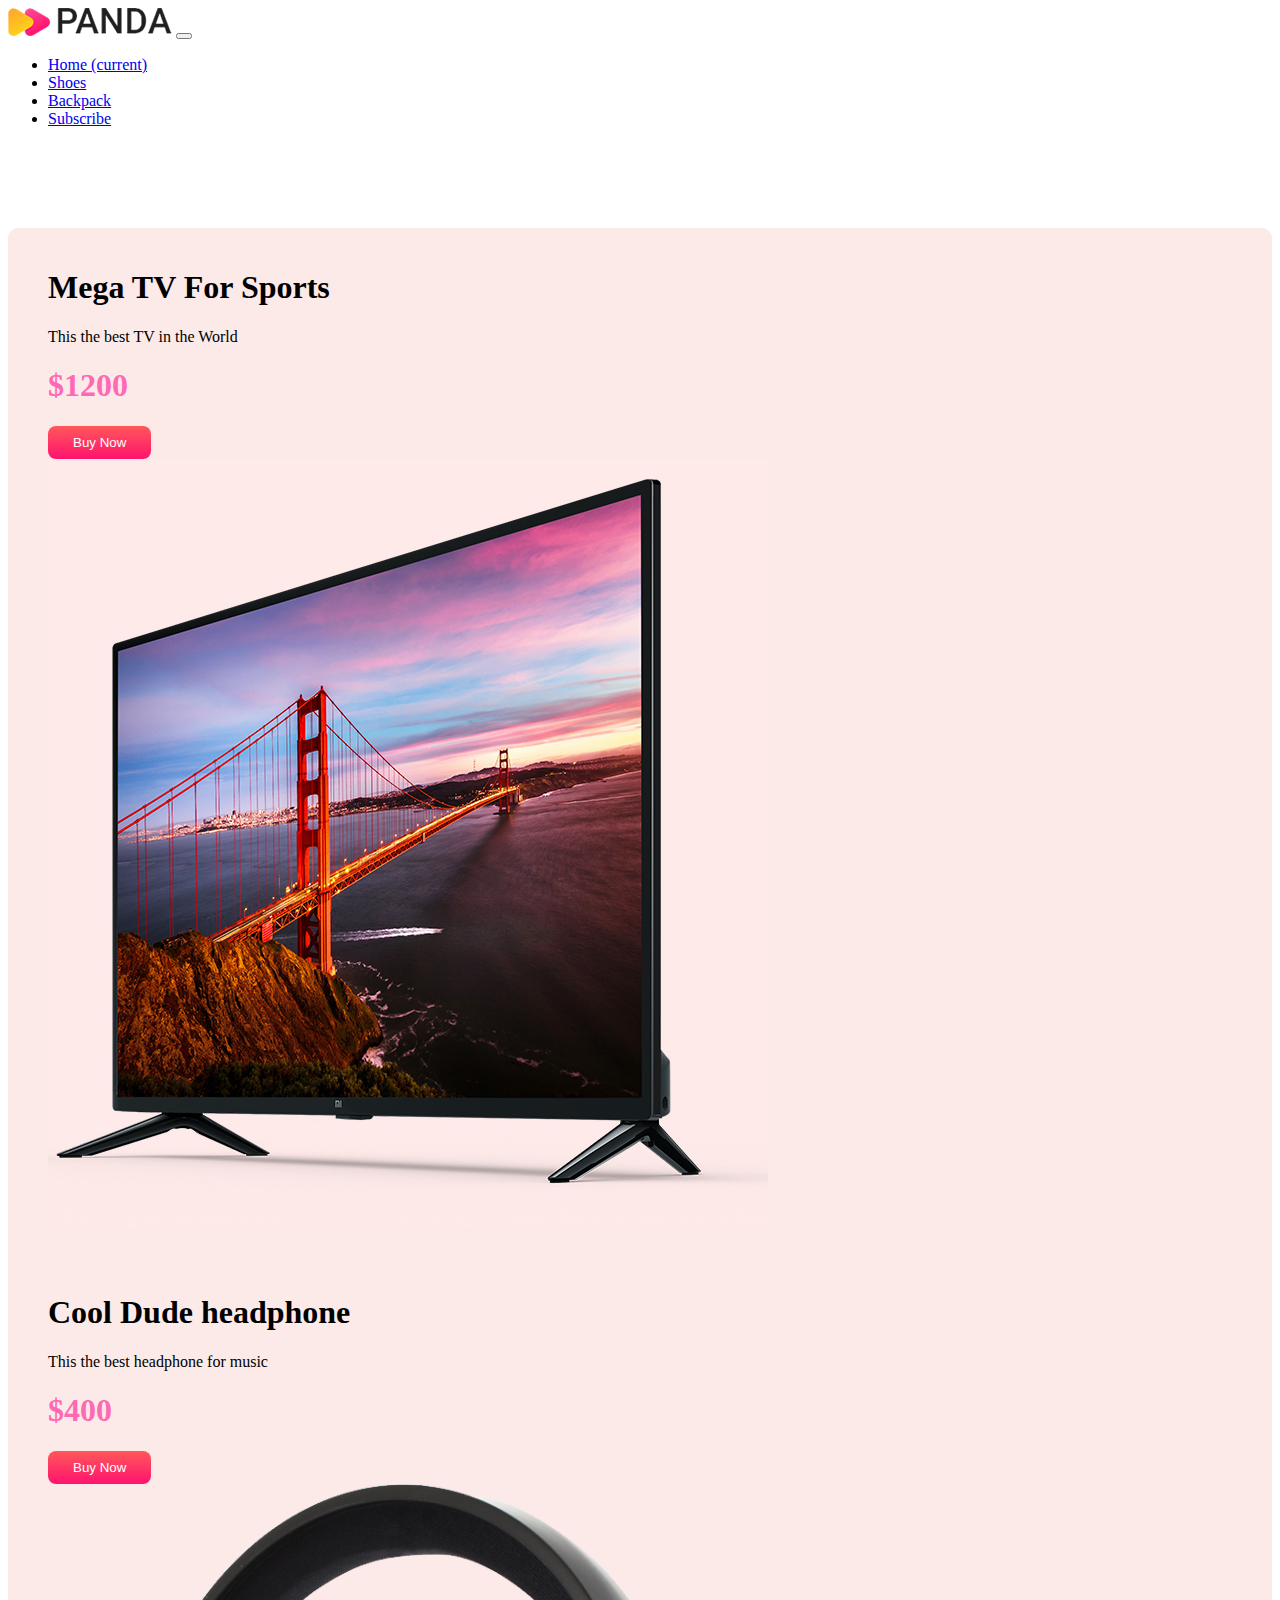
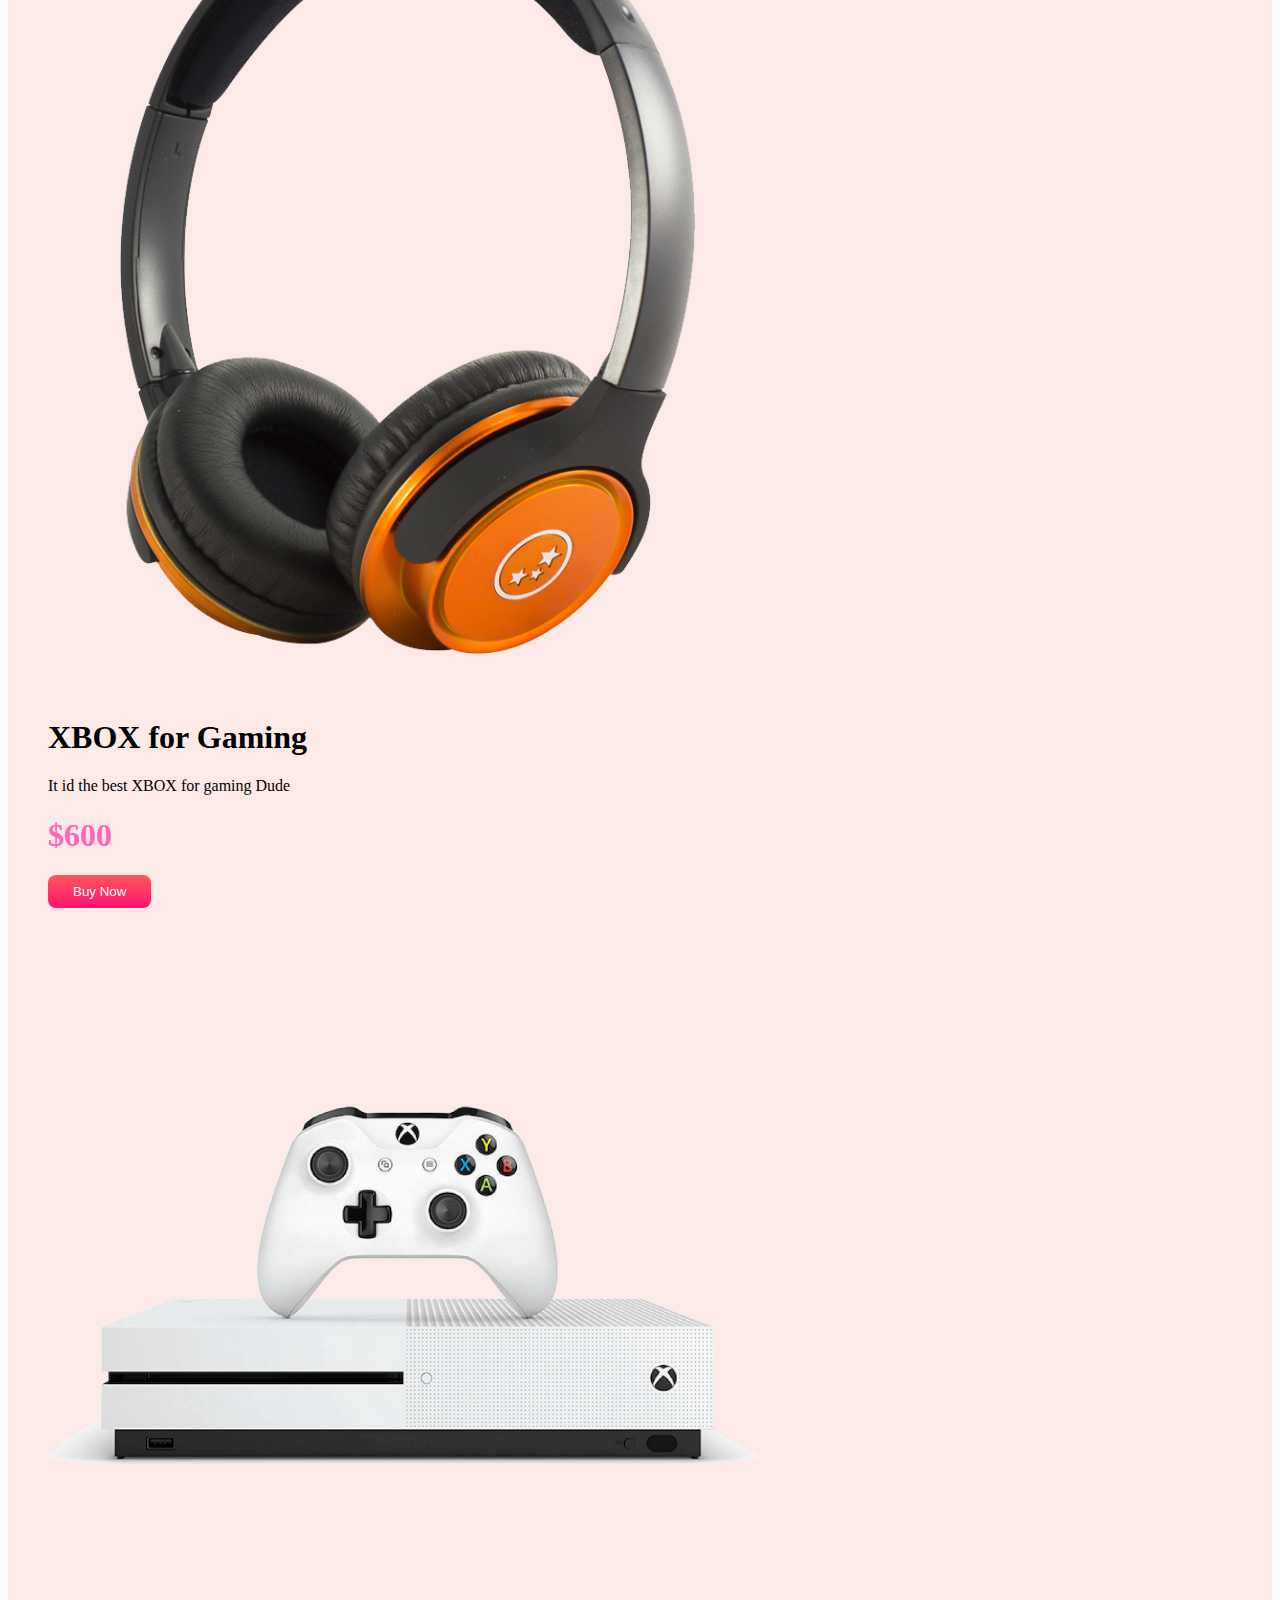
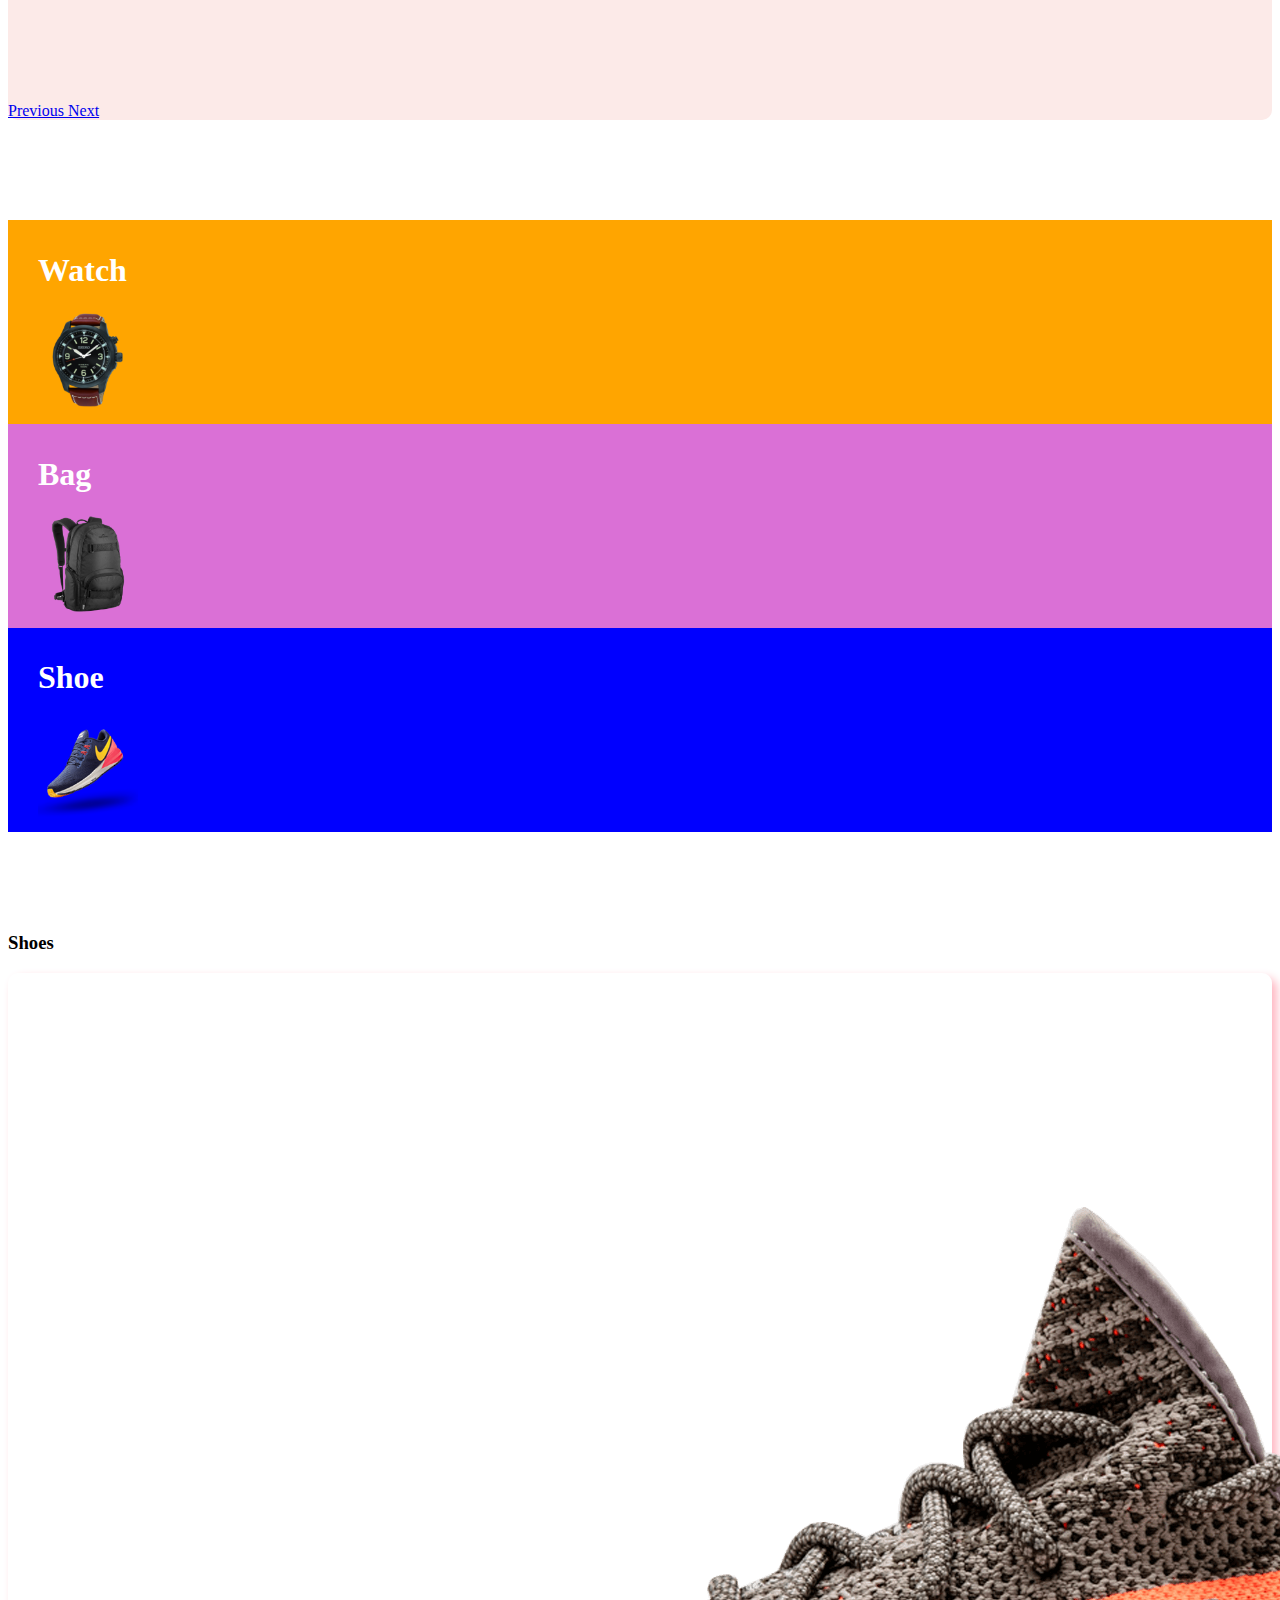
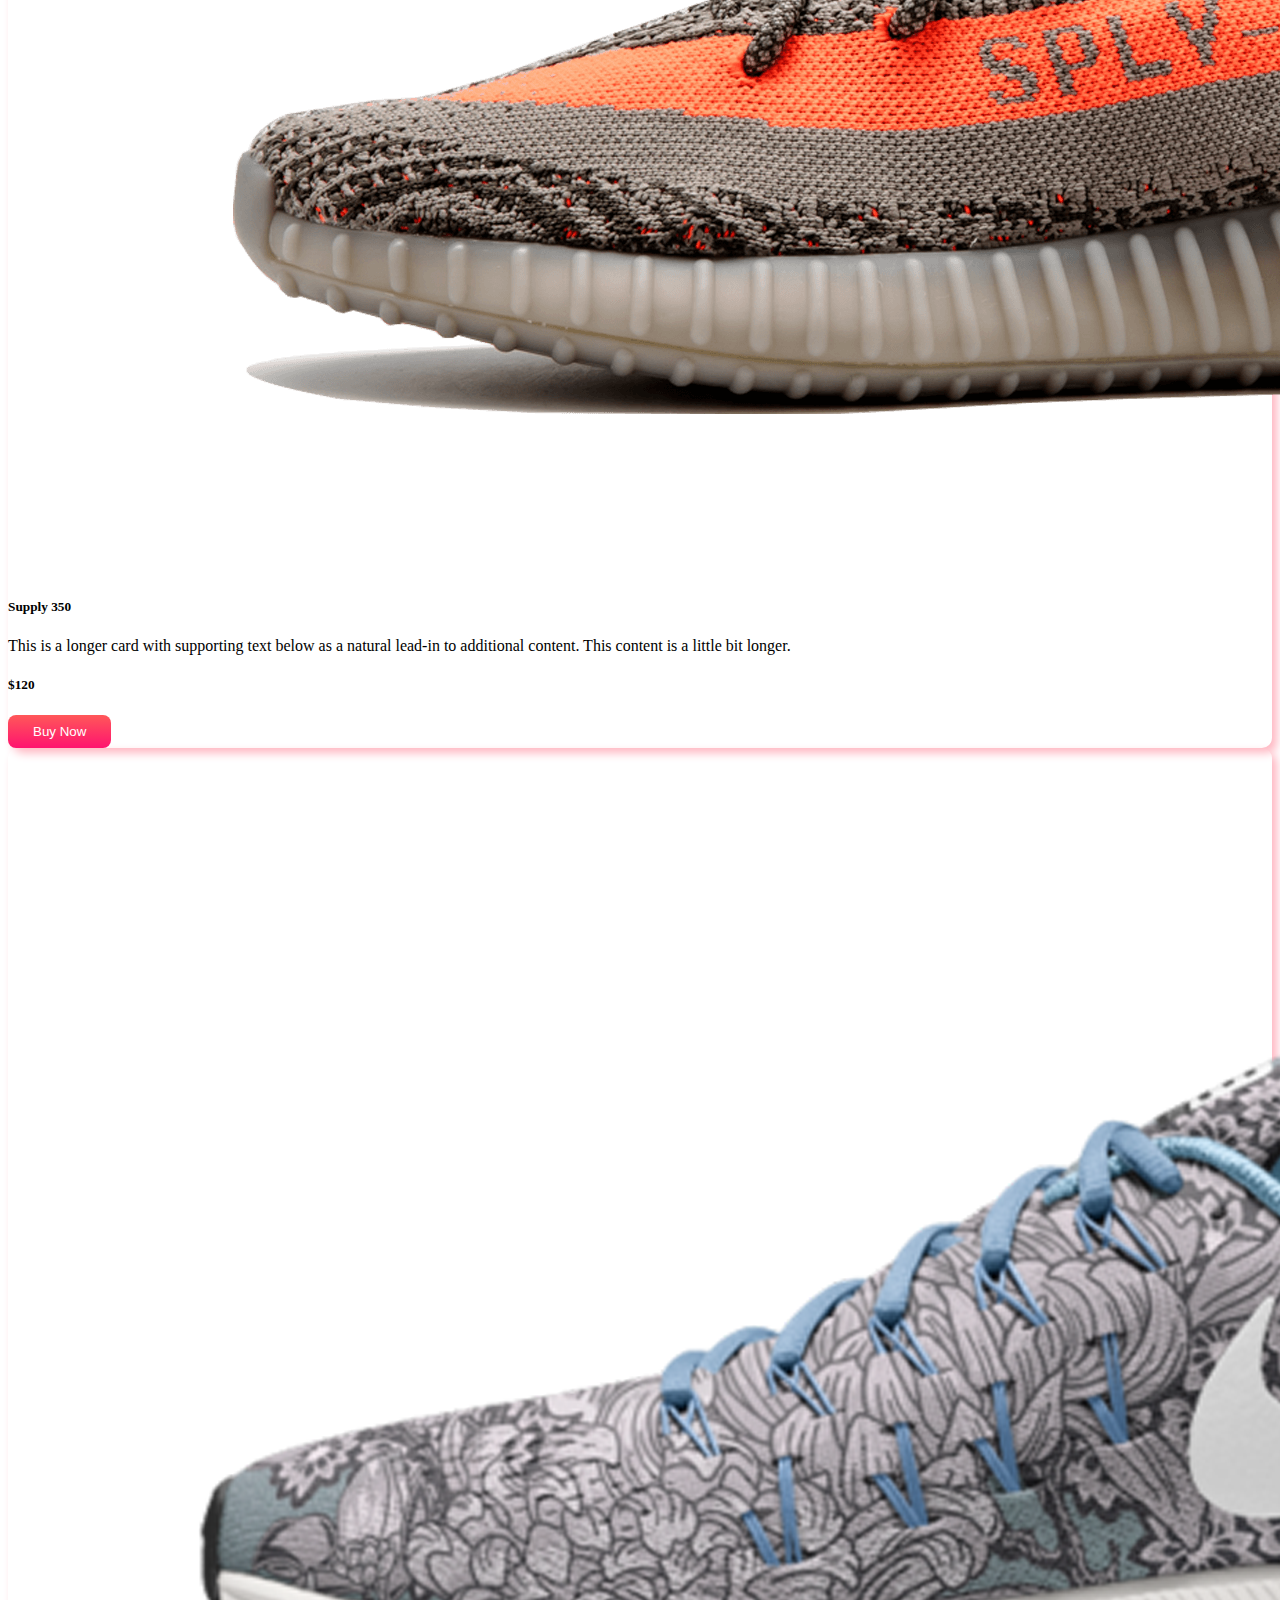
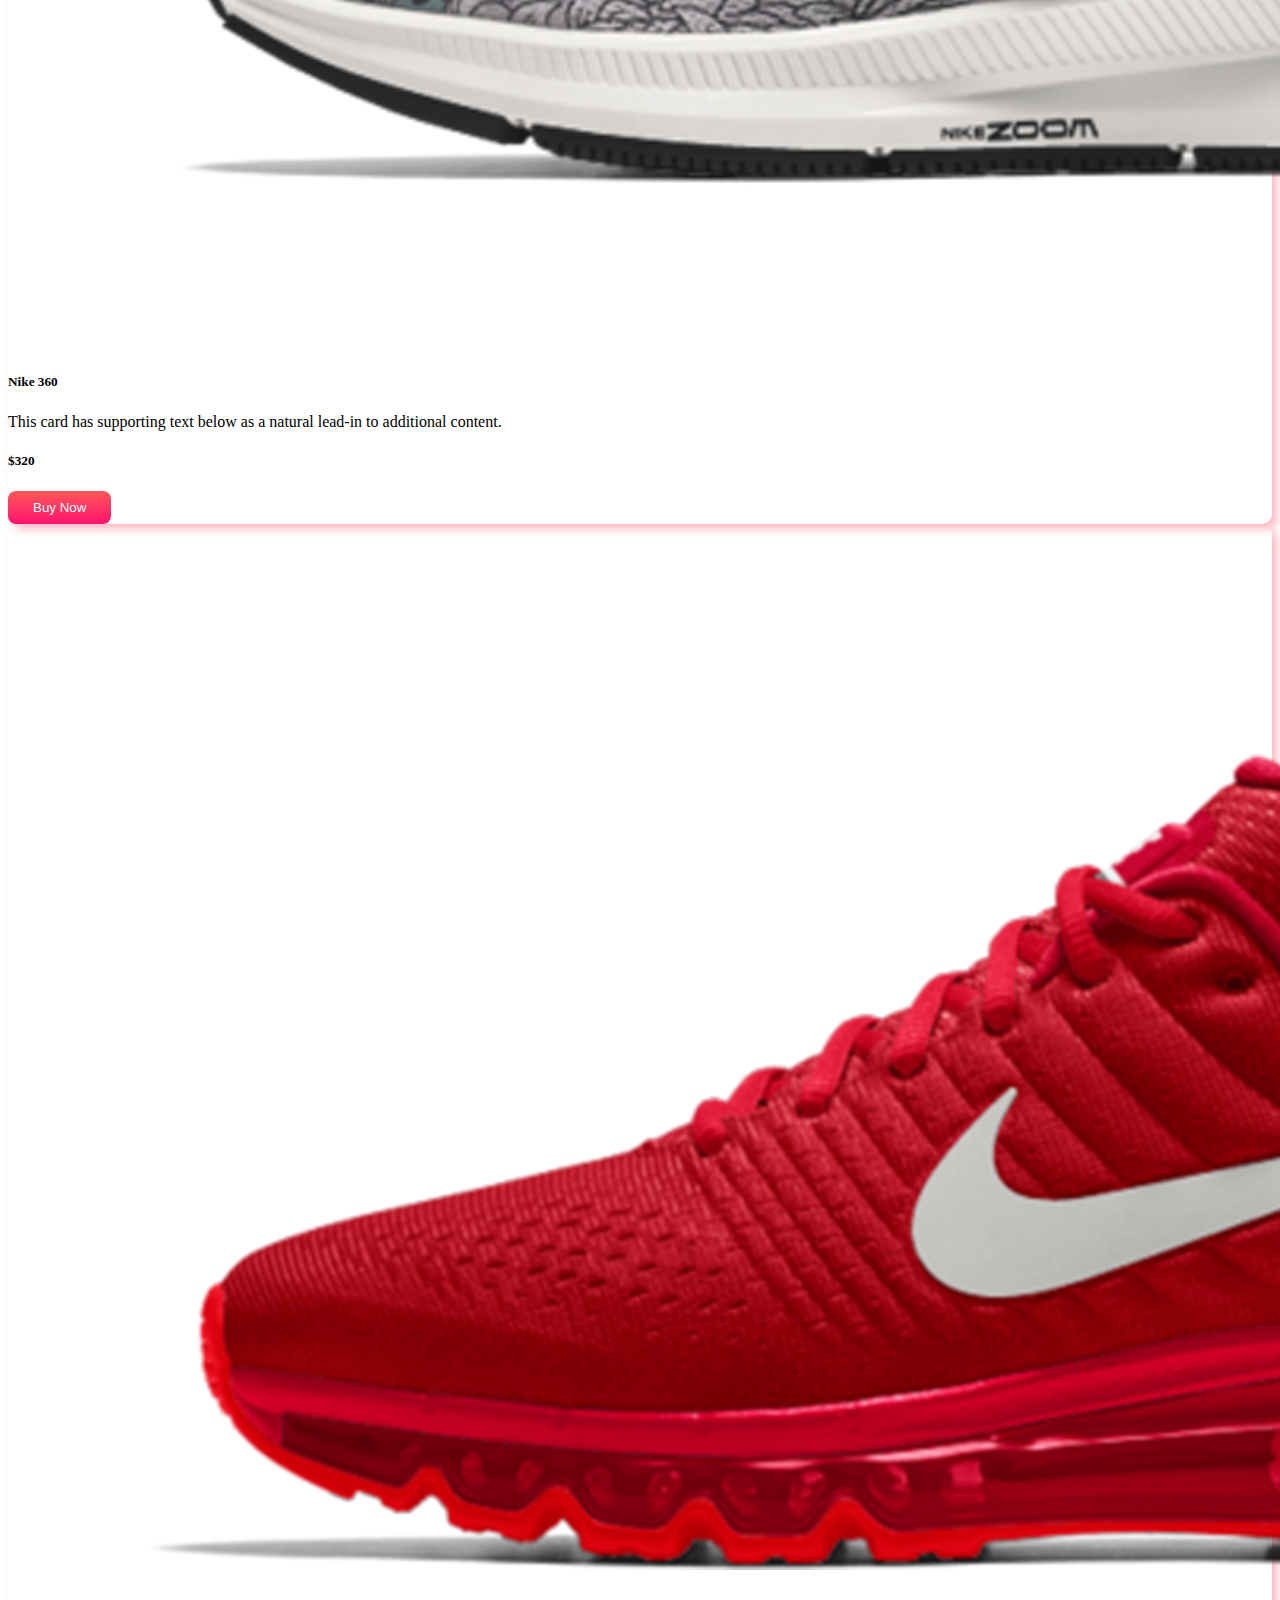
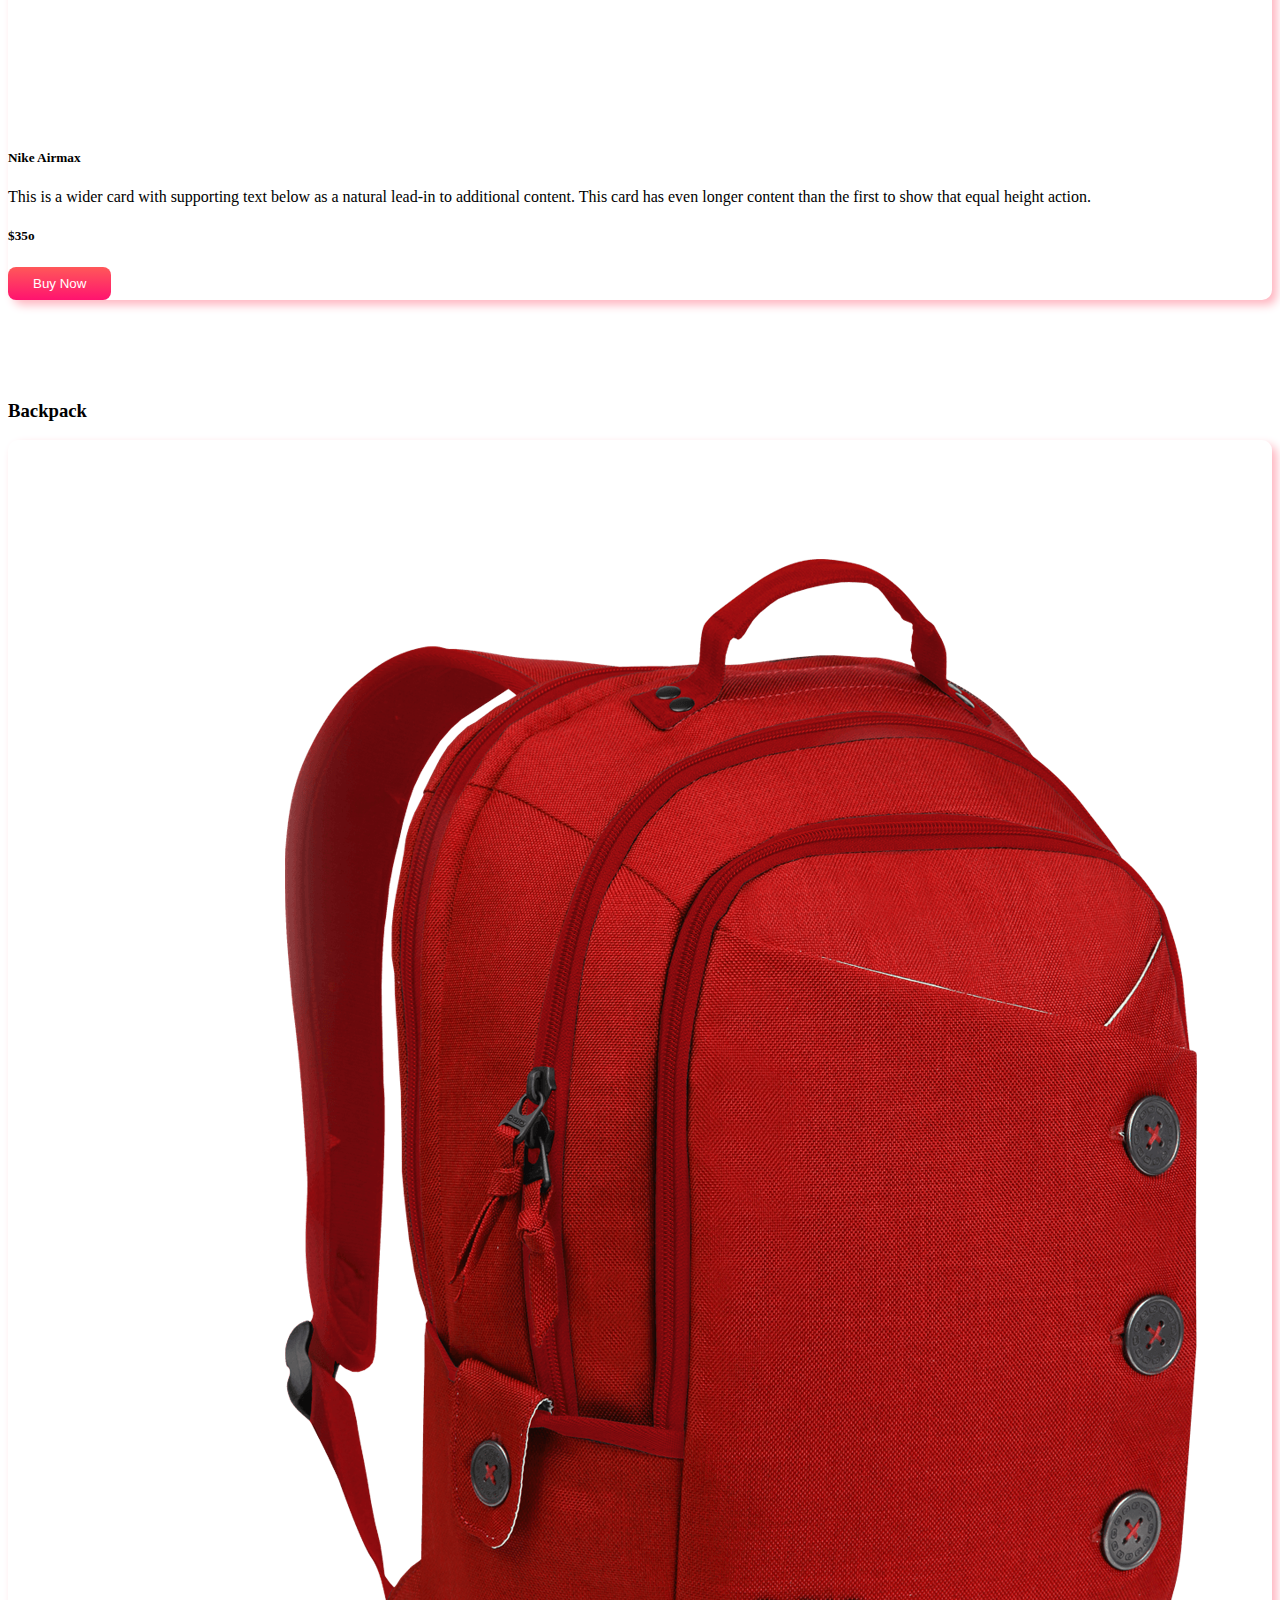
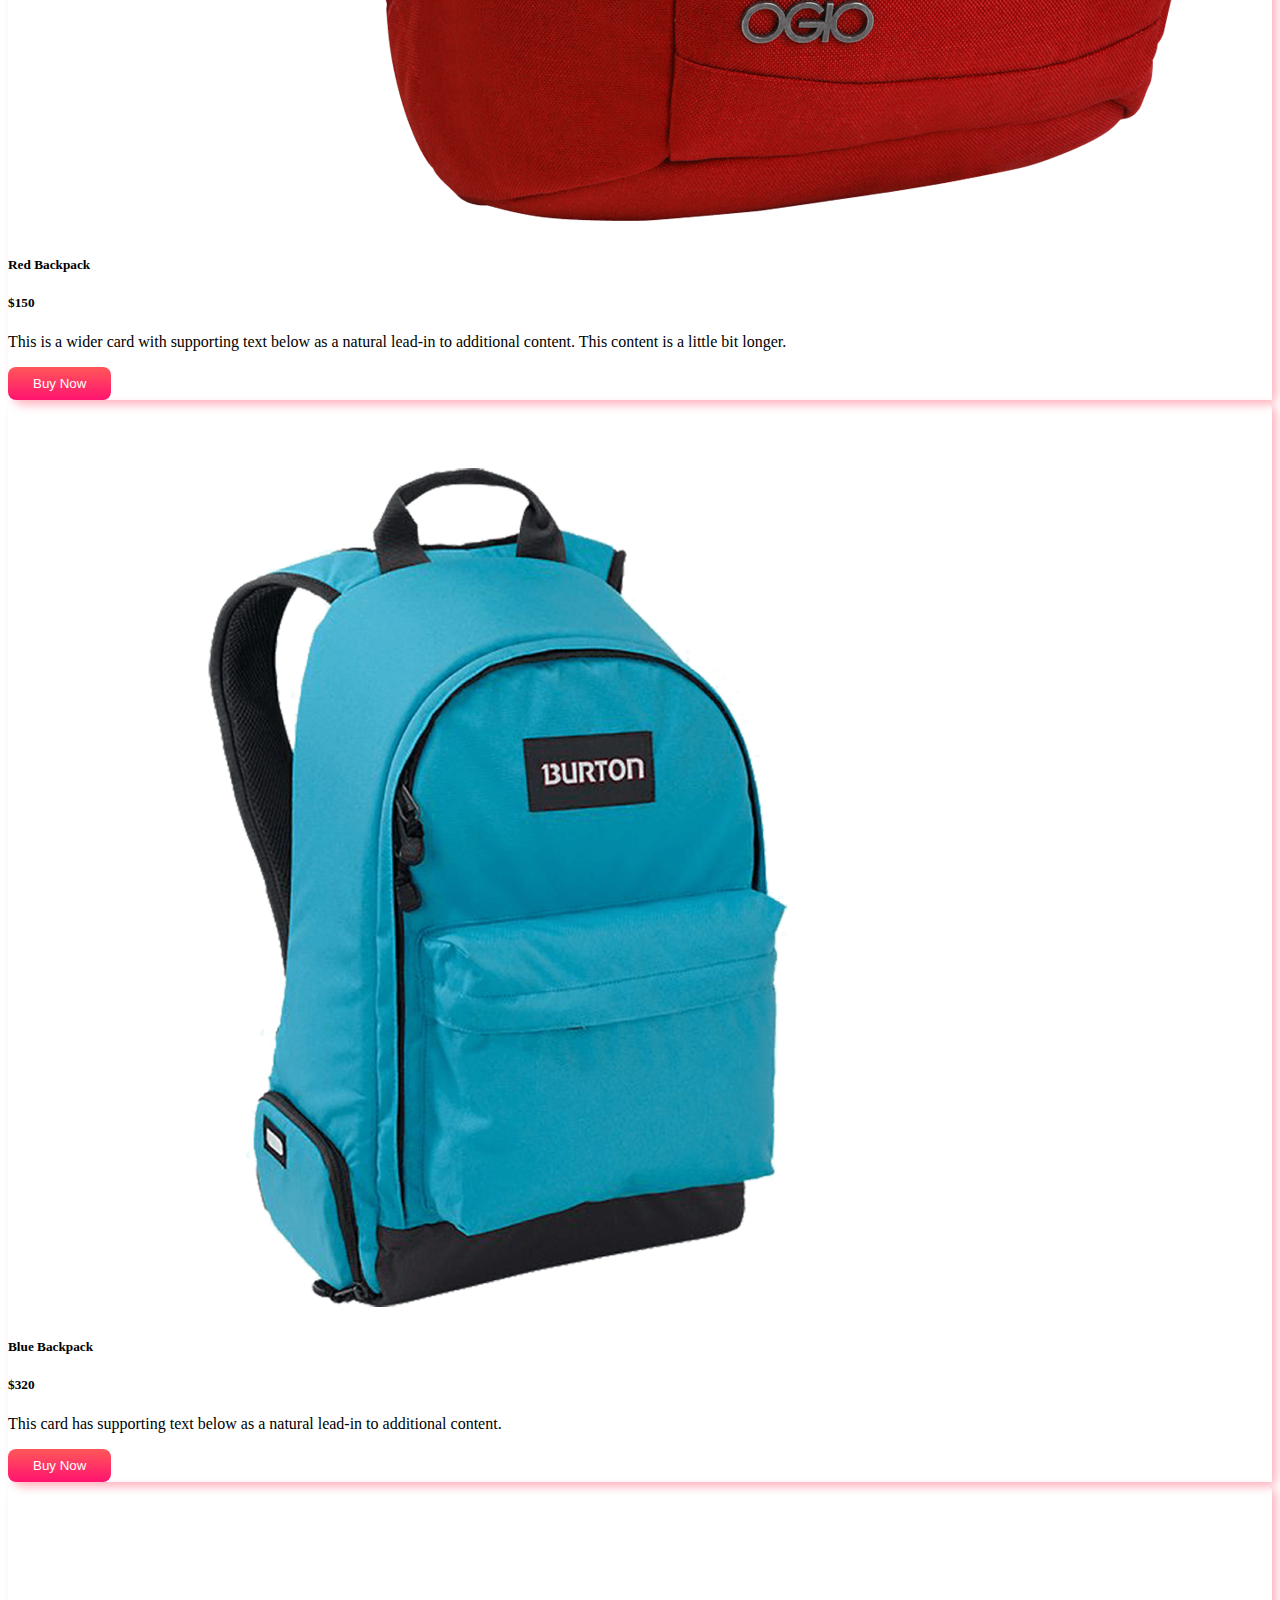
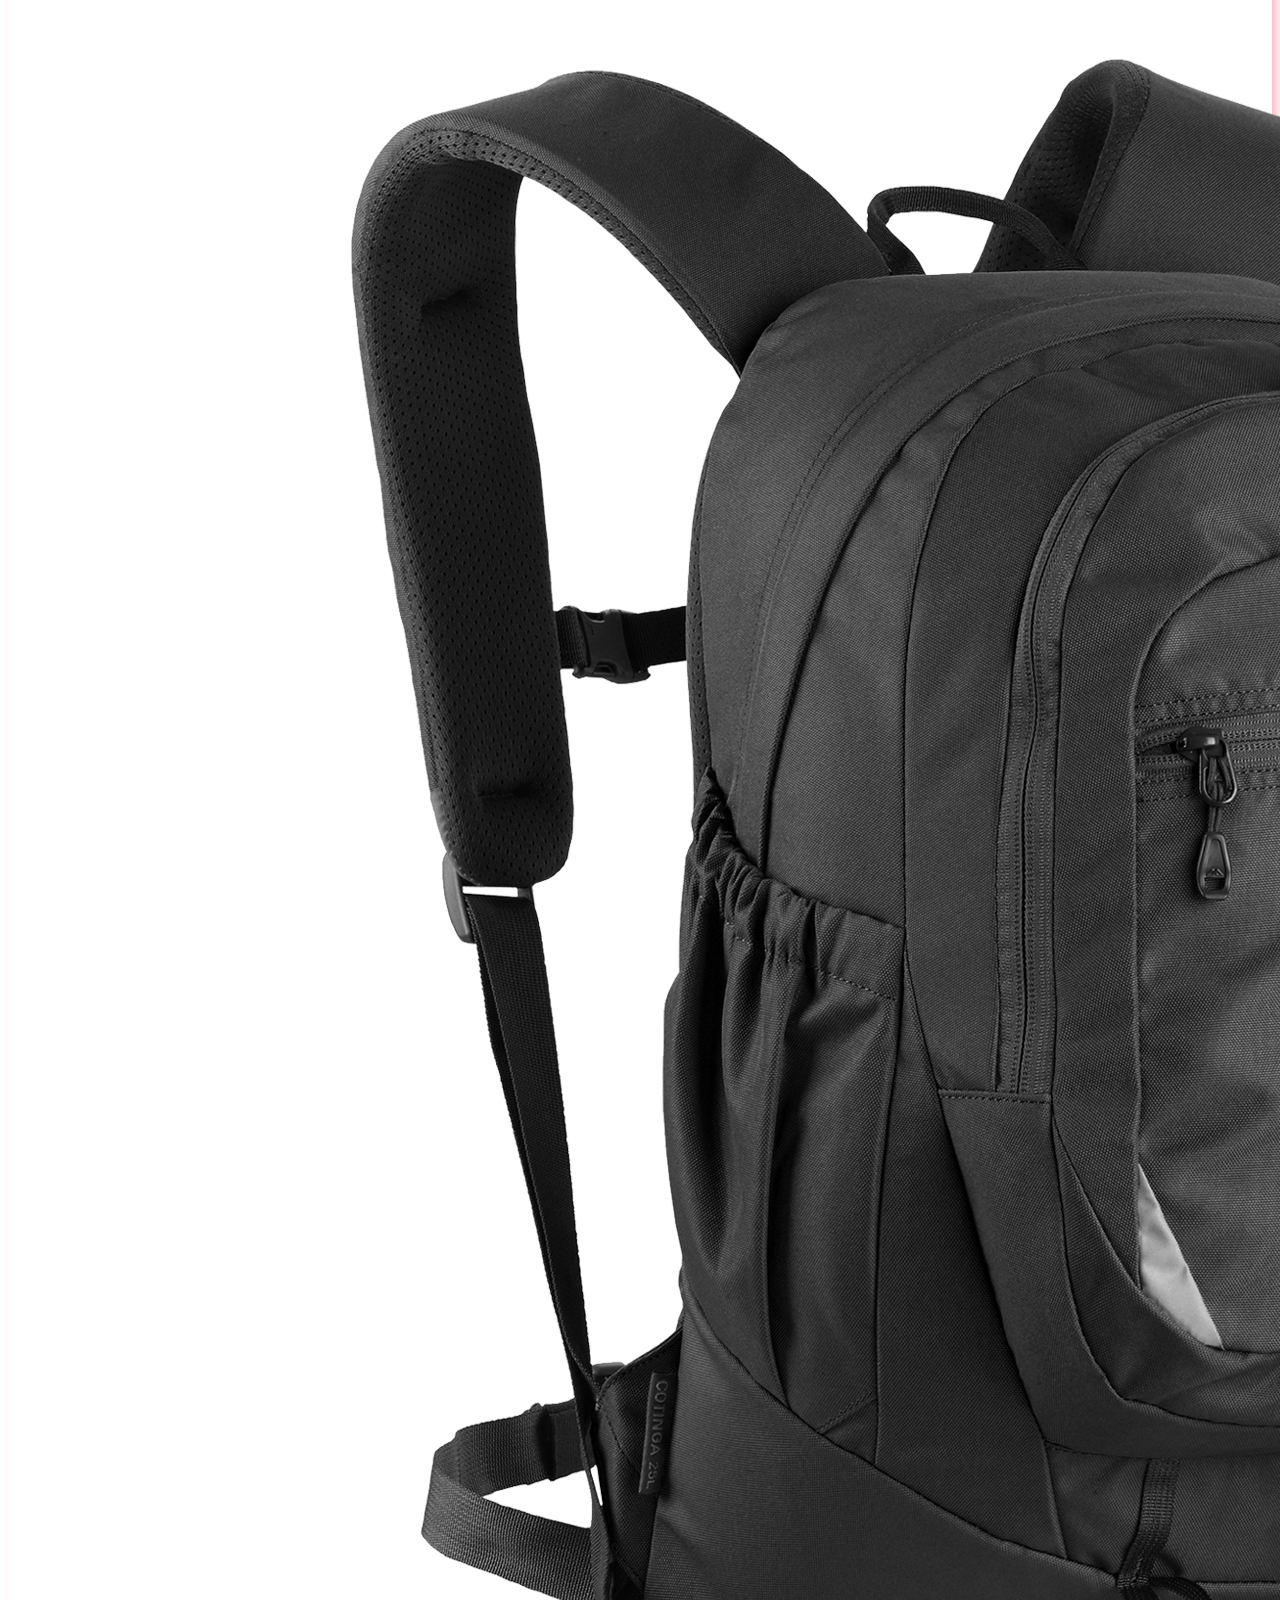
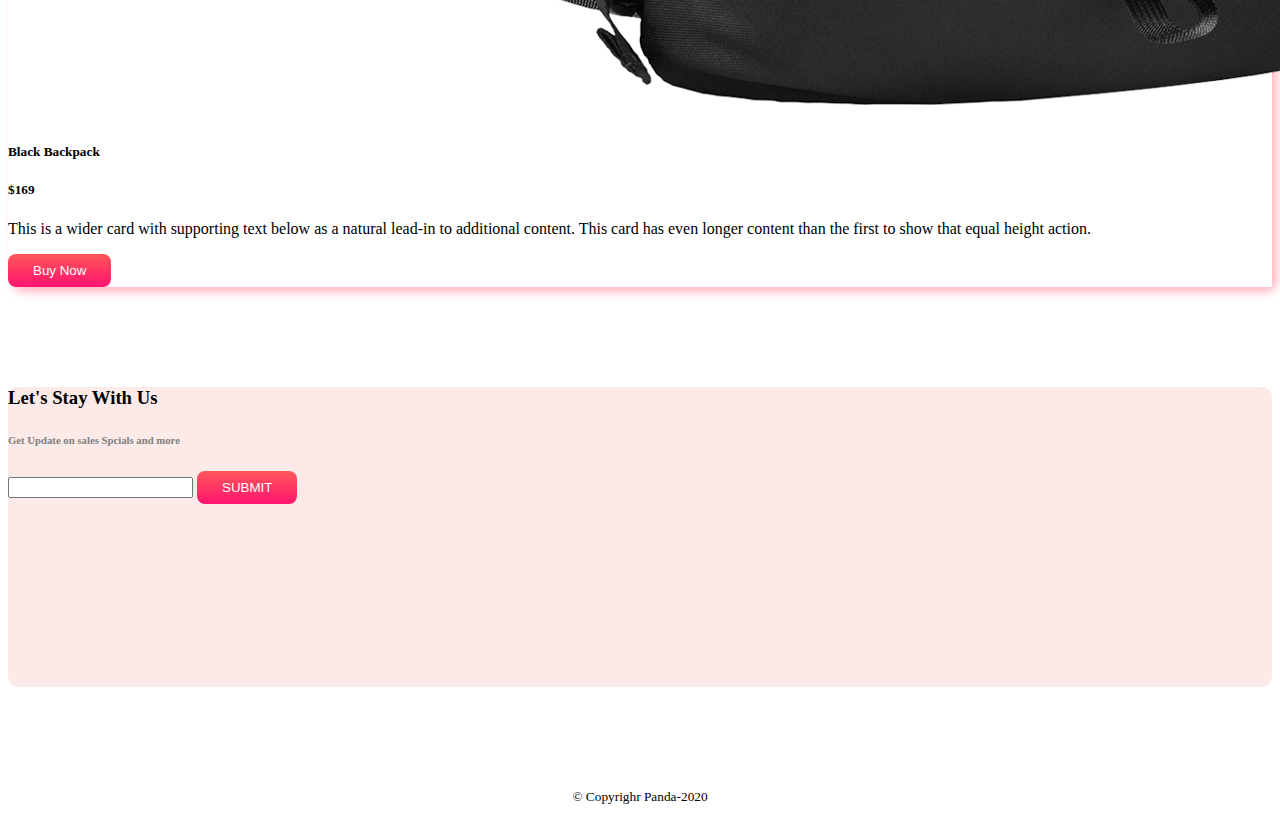
<file: index.html>
<!DOCTYPE html>
<html lang="en">
<head>
    <meta charset="UTF-8">
    <meta name="viewport" content="width=device-width, initial-scale=1.0">
    <title>Panda</title>
    <link rel="stylesheet" href="https://stackpath.bootstrapcdn.com/bootstrap/4.5.0/css/bootstrap.min.css" integrity="sha384-9aIt2nRpC12Uk9gS9baDl411NQApFmC26EwAOH8WgZl5MYYxFfc+NcPb1dKGj7Sk" crossorigin="anonymous">
    <link rel="stylesheet" href="style.css">
</head>
<body>
     <div class="container">
        <nav class="navbar navbar-expand-lg navbar-light bg-light">
            <a class="navbar-brand" href="#"><img src="logo.png" alt=""></a>
            <button class="navbar-toggler" type="button" data-toggle="collapse" data-target="#navbarNav" aria-controls="navbarNav" aria-expanded="false" aria-label="Toggle navigation">
              <span class="navbar-toggler-icon"></span>
            </button>
            <div class="collapse navbar-collapse" id="navbarNav">
              <ul class="navbar-nav">
                <li class="nav-item active">
                  <a class="nav-link" href="#">Home <span class="sr-only">(current)</span></a>
                </li>
                <li class="nav-item">
                  <a class="nav-link" href="#shoes">Shoes</a>
                </li>
                <li class="nav-item">
                  <a class="nav-link" href="#backpack">Backpack</a>
                </li>
                <li class="nav-item">
                  <a class="nav-link" href="#Subscribe" >Subscribe</a>
                </li>
              </ul>
            </div>
          </nav>
     </div>
     <div class="container">
        <div id="carouselExampleControls" class="carousel slide orange-bg" data-ride="carousel">
            <div class="carousel-inner">
              <div class="carousel-item active">
              <div class="row align-items-center">
                  <div class="col-md-7">
                    <h1>Mega TV For Sports</h1>
                    <p>This the best TV in the World</p>
                    <h1 class="price">$1200</h1>
                    <button class="buy">Buy Now</button>

                  </div>
                  <div class="col-md-5">
                    <img src="banner-images/tv.png" class="d-block w-100" alt="...">
                  </div>
              </div>
              </div>
              <div class="carousel-item">
                <div class="row align-items-center">
                    <div class="col-md-7">
                       <h1>Cool Dude headphone</h1>
                       <p>This the best headphone for music</p> 
                       <h1 class="price">$400</h1>
                       <button class="buy">Buy Now</button>
                    </div>
                    <div class="col-md-5">
                        <img src="banner-images/headphone.png" class="d-block w-100" alt="...">
                    </div>
                </div>
              </div>
              <div class="carousel-item">
                <div class="row align-items-center">
                    <div class="col-md-7">
                        <h1>XBOX for Gaming</h1>
                        <p>It id the best XBOX for gaming Dude</p>
                        <h1 class="price">$600</h1>
                        <button class="buy">Buy Now</button>
                    </div>
                    <div class="col-md-5">
                        <img src="banner-images/xbox.png" class="d-block w-100" alt="...">
                    </div>
                </div>
              </div>
            </div>
            <a class="carousel-control-prev" href="#carouselExampleControls" role="button" data-slide="prev">
              <span class="carousel-control-prev-icon" aria-hidden="true"></span>
              <span class="sr-only">Previous</span>
            </a>
            <a class="carousel-control-next" href="#carouselExampleControls" role="button" data-slide="next">
              <span class="carousel-control-next-icon" aria-hidden="true"></span>
              <span class="sr-only">Next</span>
            </a>
          </div>

     </div>

     <div class="container categories">
        <div class="row">
            <div class="col-md-4">
                <div class="d-flex justify-content-between align-items-center cat1">
                 <h1>Watch</h1>
                 <img src="categories/watch.png" alt=""> 
                </div>
            </div>
            <div class="col-md-4">
                <div class="d-flex justify-content-between align-items-center cat2">
                 <h1>Bag</h1>
                 <img src="categories/bag.png" alt="">
                </div>
            </div>
            <div class="col-md-4">
                <div class="d-flex justify-content-between align-items-center cat3">
                 <h1>Shoe</h1>
                 <img src="categories/shoes.png" alt="">
                </div>
            </div>
        </div>
     </div>
     <div class="container shoes" id="shoes">
         <h3>Shoes</h3>
         <div class="card-deck">
            <div class="card">
              <img src="shoes/shoe-1.png" class="card-img-top" alt="...">
              <div class="card-body">
                <h5 class="card-title">Supply 350</h5>
                <p class="card-text">This is a longer card with supporting text below as a natural lead-in to additional content. This content is a little bit longer.</p>
                <h5>$120</h5>
                <button class="buy">Buy Now</button>
              </div>
            </div>
            <div class="card">
              <img src="shoes/shoe-2.png" class="card-img-top" alt="...">
              <div class="card-body">
                <h5 class="card-title">Nike 360</h5>
                <p class="card-text">This card has supporting text below as a natural lead-in to additional content.</p>
                <h5>$320</h5>
                <button class="buy">Buy Now</button>
              </div>
            </div>
            <div class="card">
              <img src="shoes/shoe-3.png" class="card-img-top" alt="...">
              <div class="card-body">
                <h5 class="card-title">Nike Airmax</h5>
                <p class="card-text">This is a wider card with supporting text below as a natural lead-in to additional content. This card has even longer content than the first to show that equal height action.</p>
                <h5>$35o</h5>
                <button class="buy">Buy Now</button>
              </div>
            </div>
          </div>
     </div>
     <div class="container" id="backpack">
     <h3>Backpack</h3>
     <div class="card-deck">
        <div class="card">
          <img src="bags/bag-1.png" class="card-img-top" alt="...">
          <div class="card-body">
            <h5 class="card-title">Red Backpack</h5>
            <h5>$150</h5>
            <p class="card-text">This is a wider card with supporting text below as a natural lead-in to additional content. This content is a little bit longer.</p>
          </div>
          <div class="card-footer">
            <button class="buy">Buy Now</button>
          </div>
        </div>
        <div class="card">
          <img src="bags/bag-2.png" class="card-img-top" alt="...">
          <div class="card-body">
            <h5 class="card-title">Blue Backpack</h5>
            <h5>$320</h5>
            <p class="card-text">This card has supporting text below as a natural lead-in to additional content.</p>
          </div>
          <div class="card-footer">
            <button class="buy">Buy Now</button>
          </div>
        </div>
        <div class="card">
          <img src="bags/bag-3.png" class="card-img-top" alt="...">
          <div class="card-body">
            <h5 class="card-title">Black Backpack</h5>
            <h5>$169</h5>
            <p class="card-text">This is a wider card with supporting text below as a natural lead-in to additional content. This card has even longer content than the first to show that equal height action.</p>
          </div>
          <div class="card-footer">
            <button class="buy">Buy Now</button>
          </div>
        </div>
      </div>
     </div>

     <div class="container align-items-center d-flex justify-content-center orange-bg" id="Subscribe">
         <div>
         <h3>Let's Stay With Us</h3>
         <h6>Get Update on sales Spcials and more</h6>
         <input class="form-control" type="text">
         <button class="buy">SUBMIT</button>
         </div>
     </div>
     <footer>
         <small> © Copyrighr Panda-2020 </small>
     </footer>

       
 
    




    <script src="https://code.jquery.com/jquery-3.5.1.slim.min.js" integrity="sha384-DfXdz2htPH0lsSSs5nCTpuj/zy4C+OGpamoFVy38MVBnE+IbbVYUew+OrCXaRkfj" crossorigin="anonymous"></script>
<script src="https://cdn.jsdelivr.net/npm/popper.js@1.16.0/dist/umd/popper.min.js" integrity="sha384-Q6E9RHvbIyZFJoft+2mJbHaEWldlvI9IOYy5n3zV9zzTtmI3UksdQRVvoxMfooAo" crossorigin="anonymous"></script>
<script src="https://stackpath.bootstrapcdn.com/bootstrap/4.5.0/js/bootstrap.min.js" integrity="sha384-OgVRvuATP1z7JjHLkuOU7Xw704+h835Lr+6QL9UvYjZE3Ipu6Tp75j7Bh/kR0JKI" crossorigin="anonymous"></script>
</body>
</html>
</file>
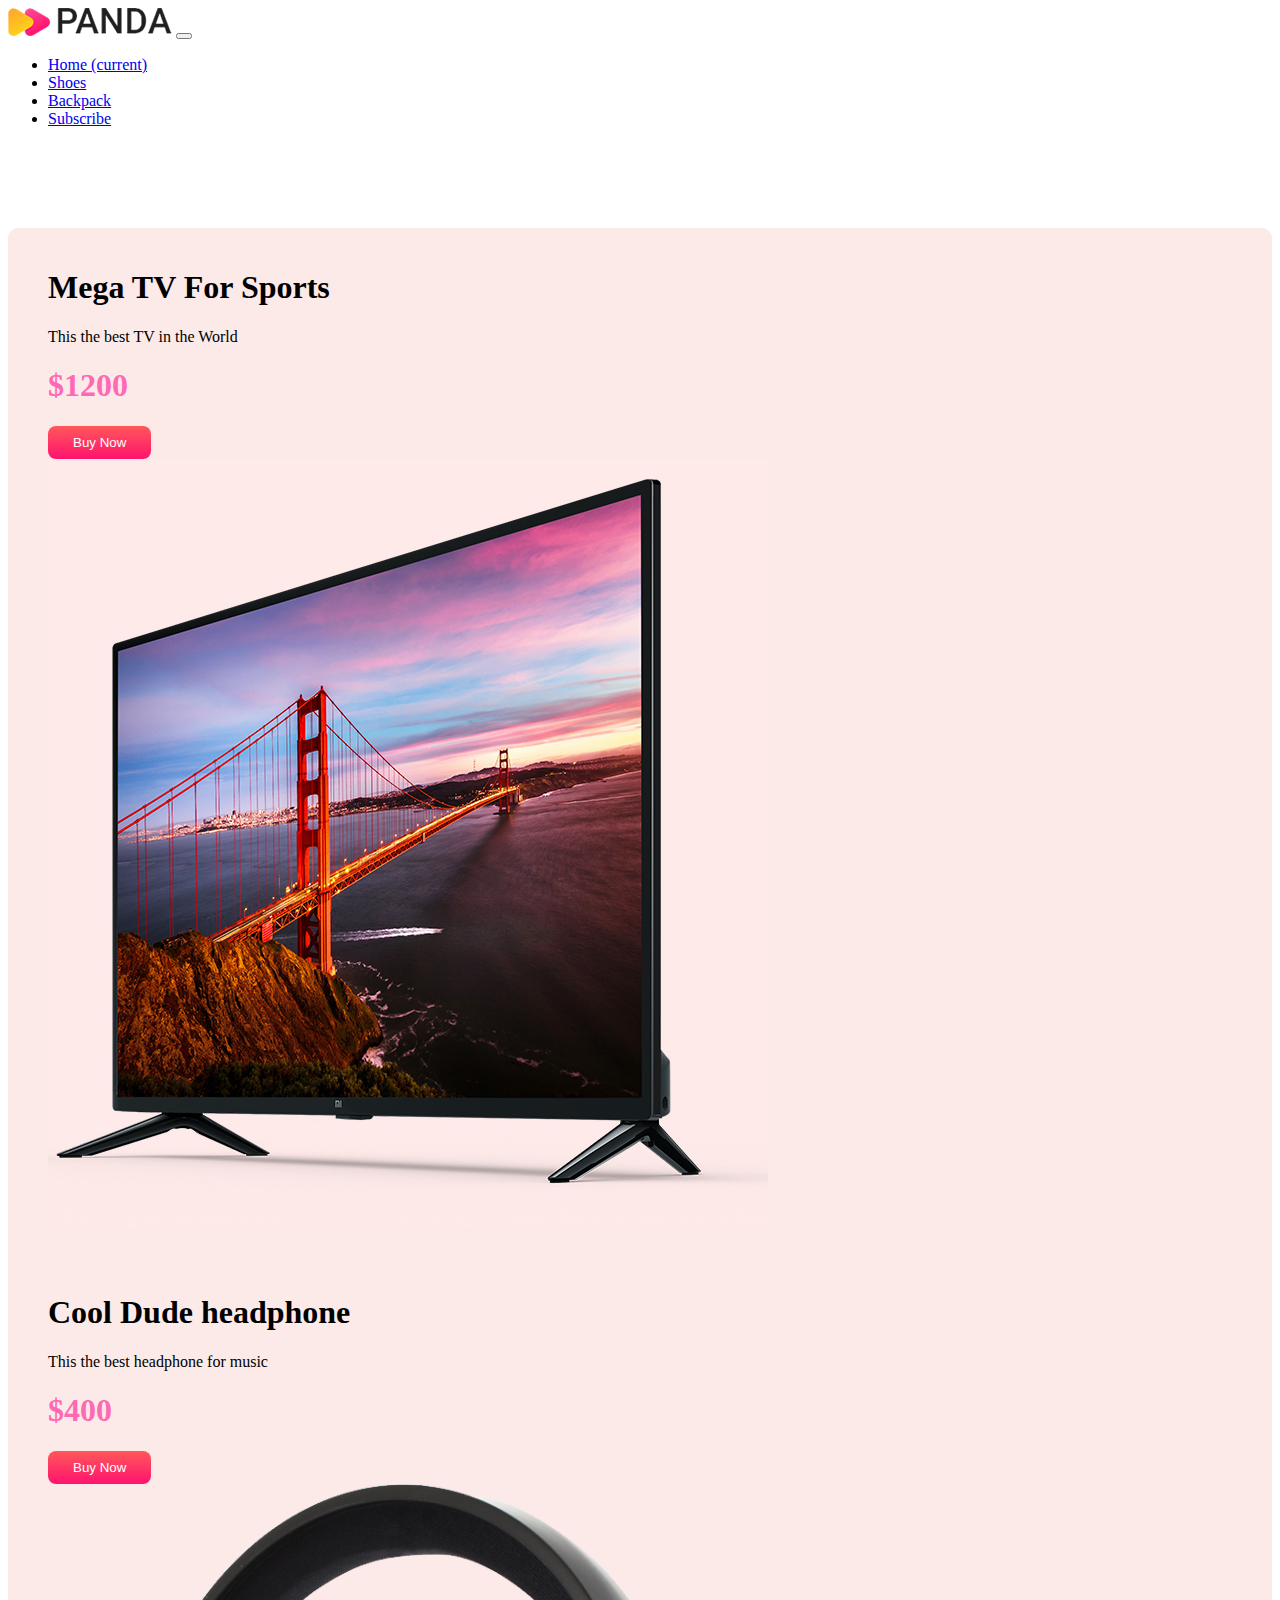
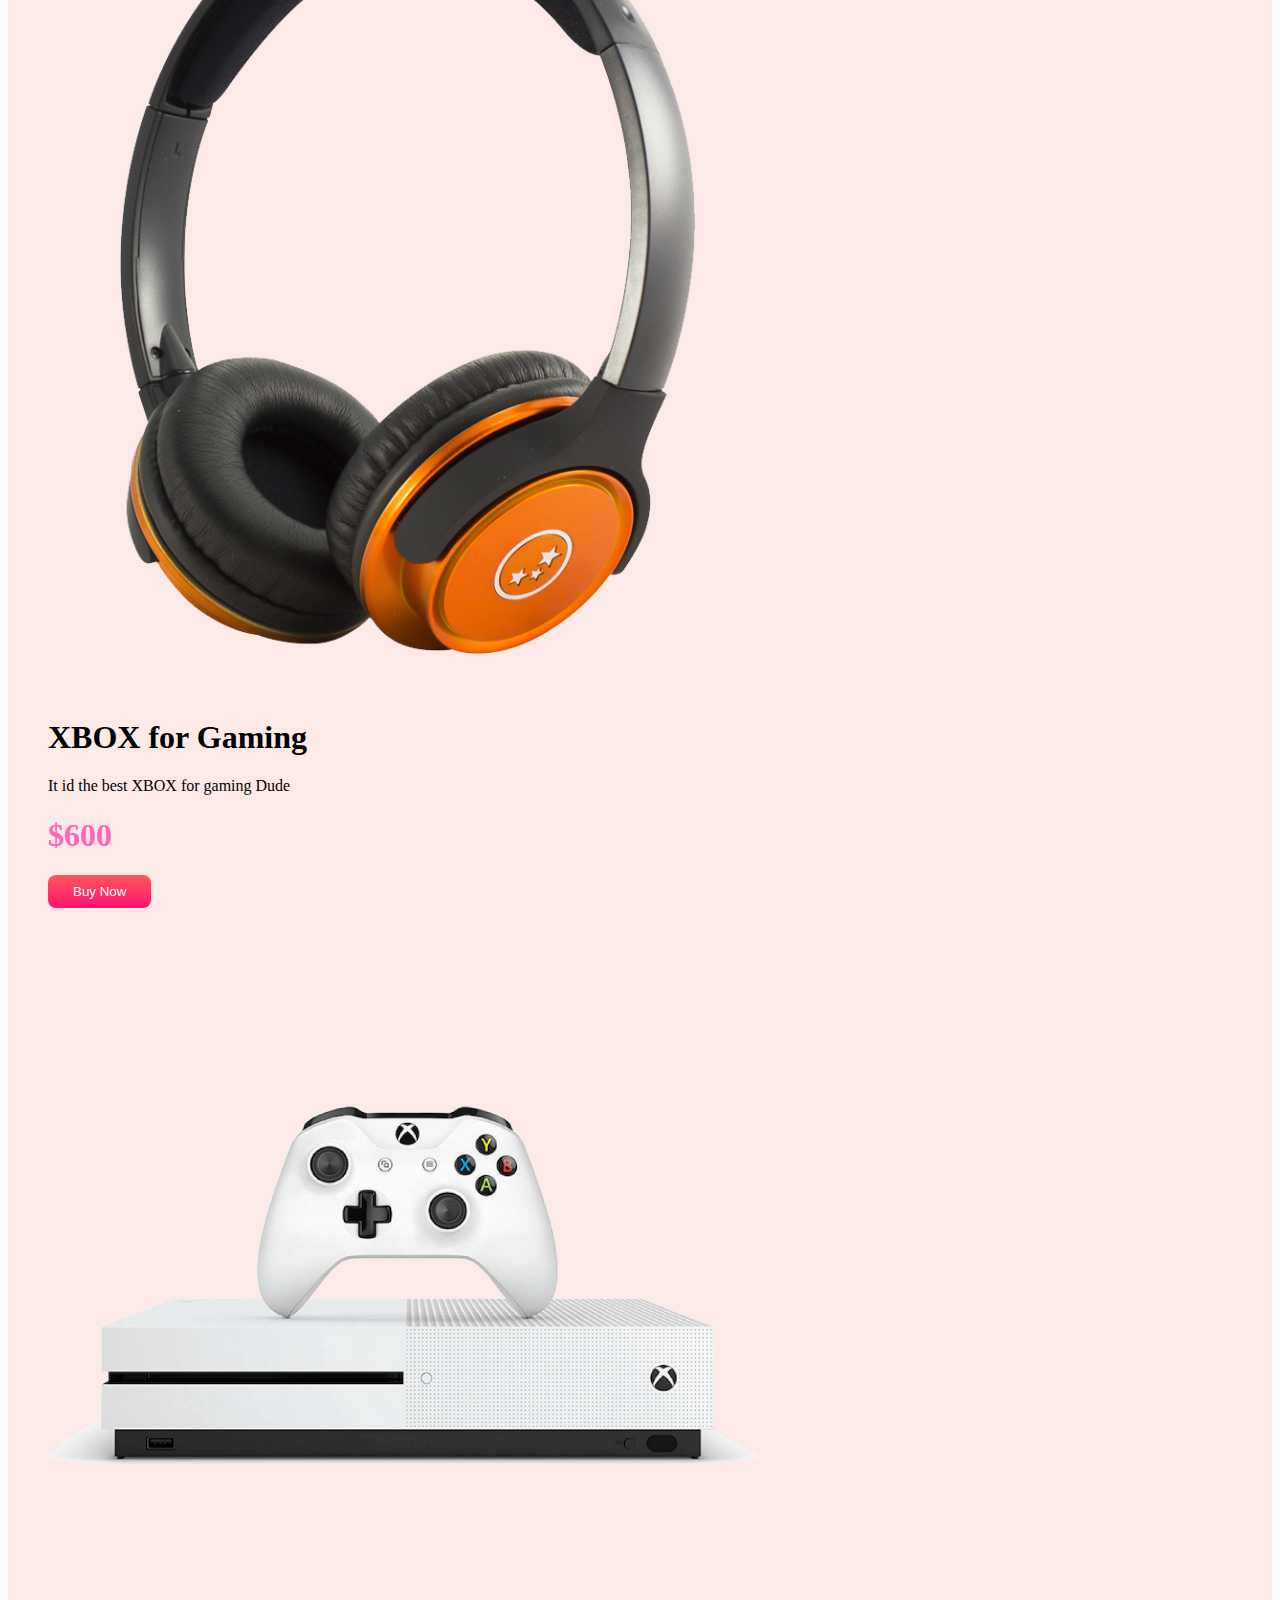
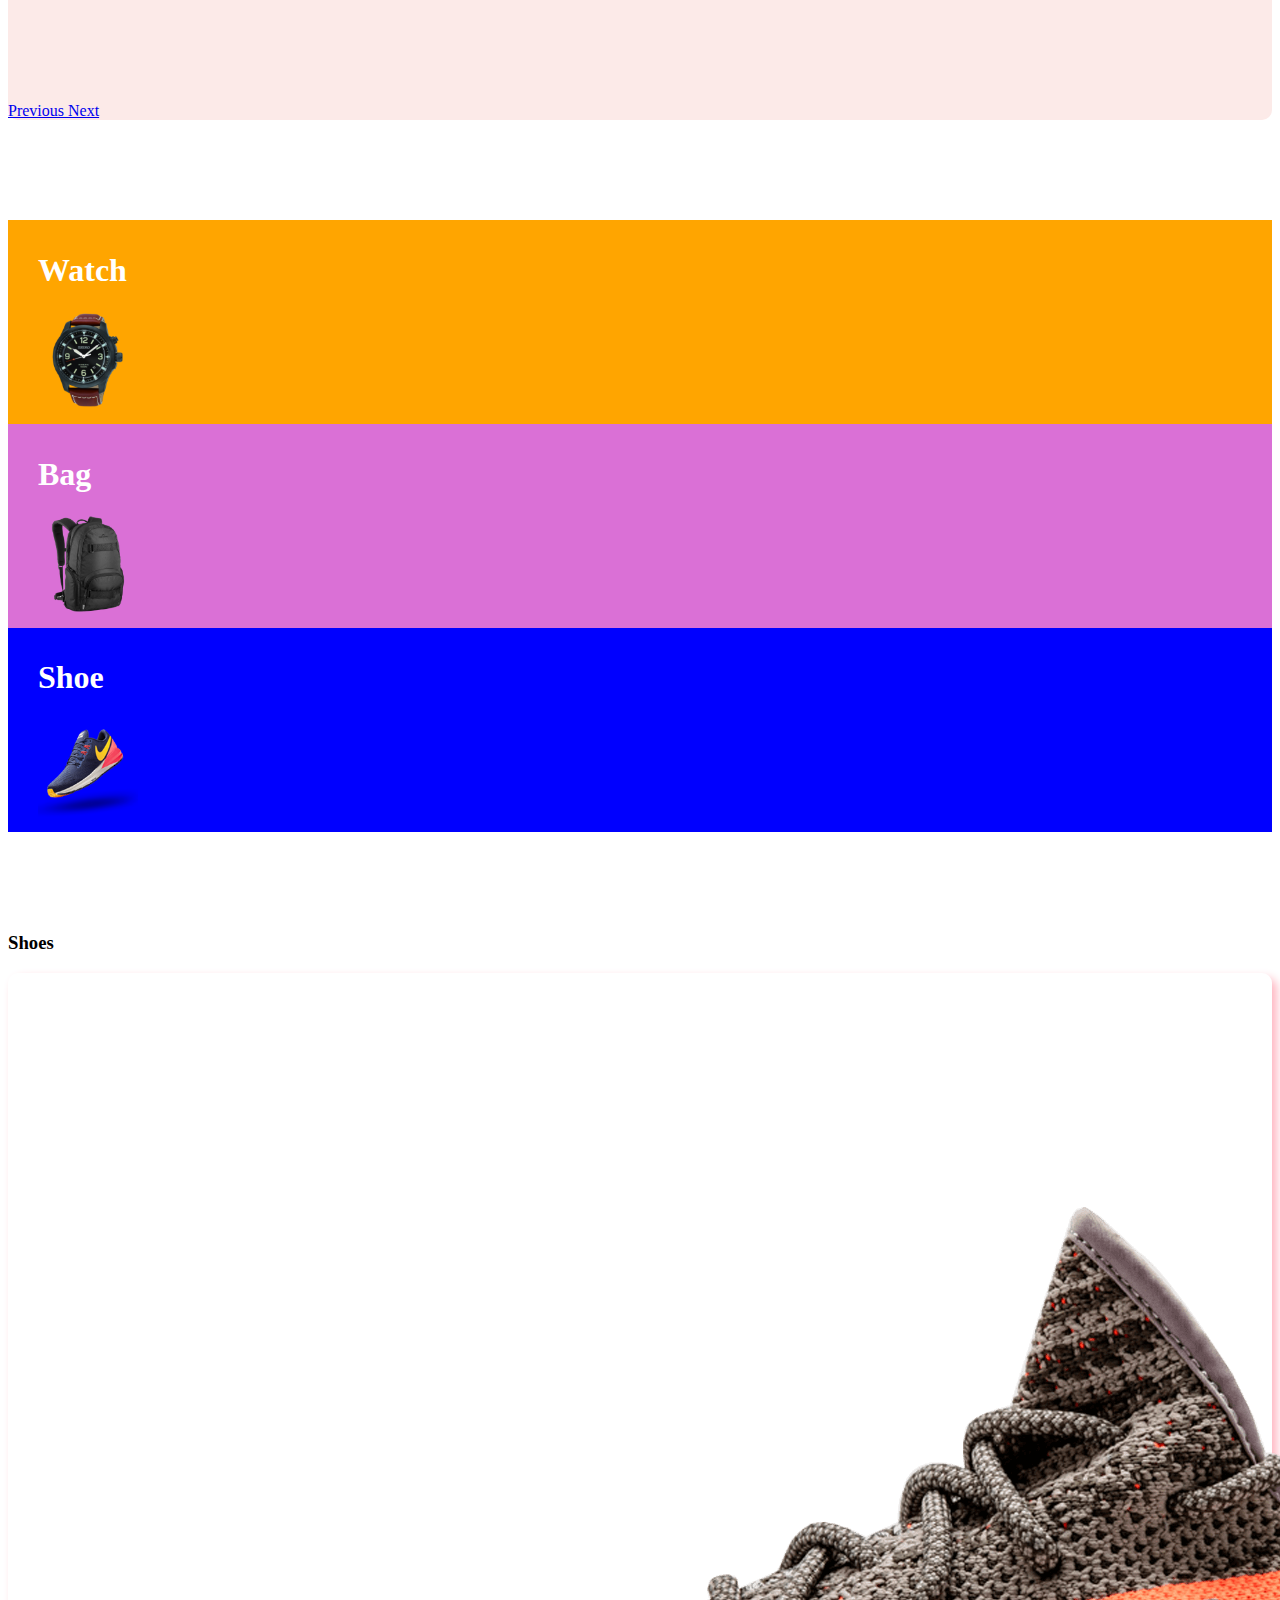
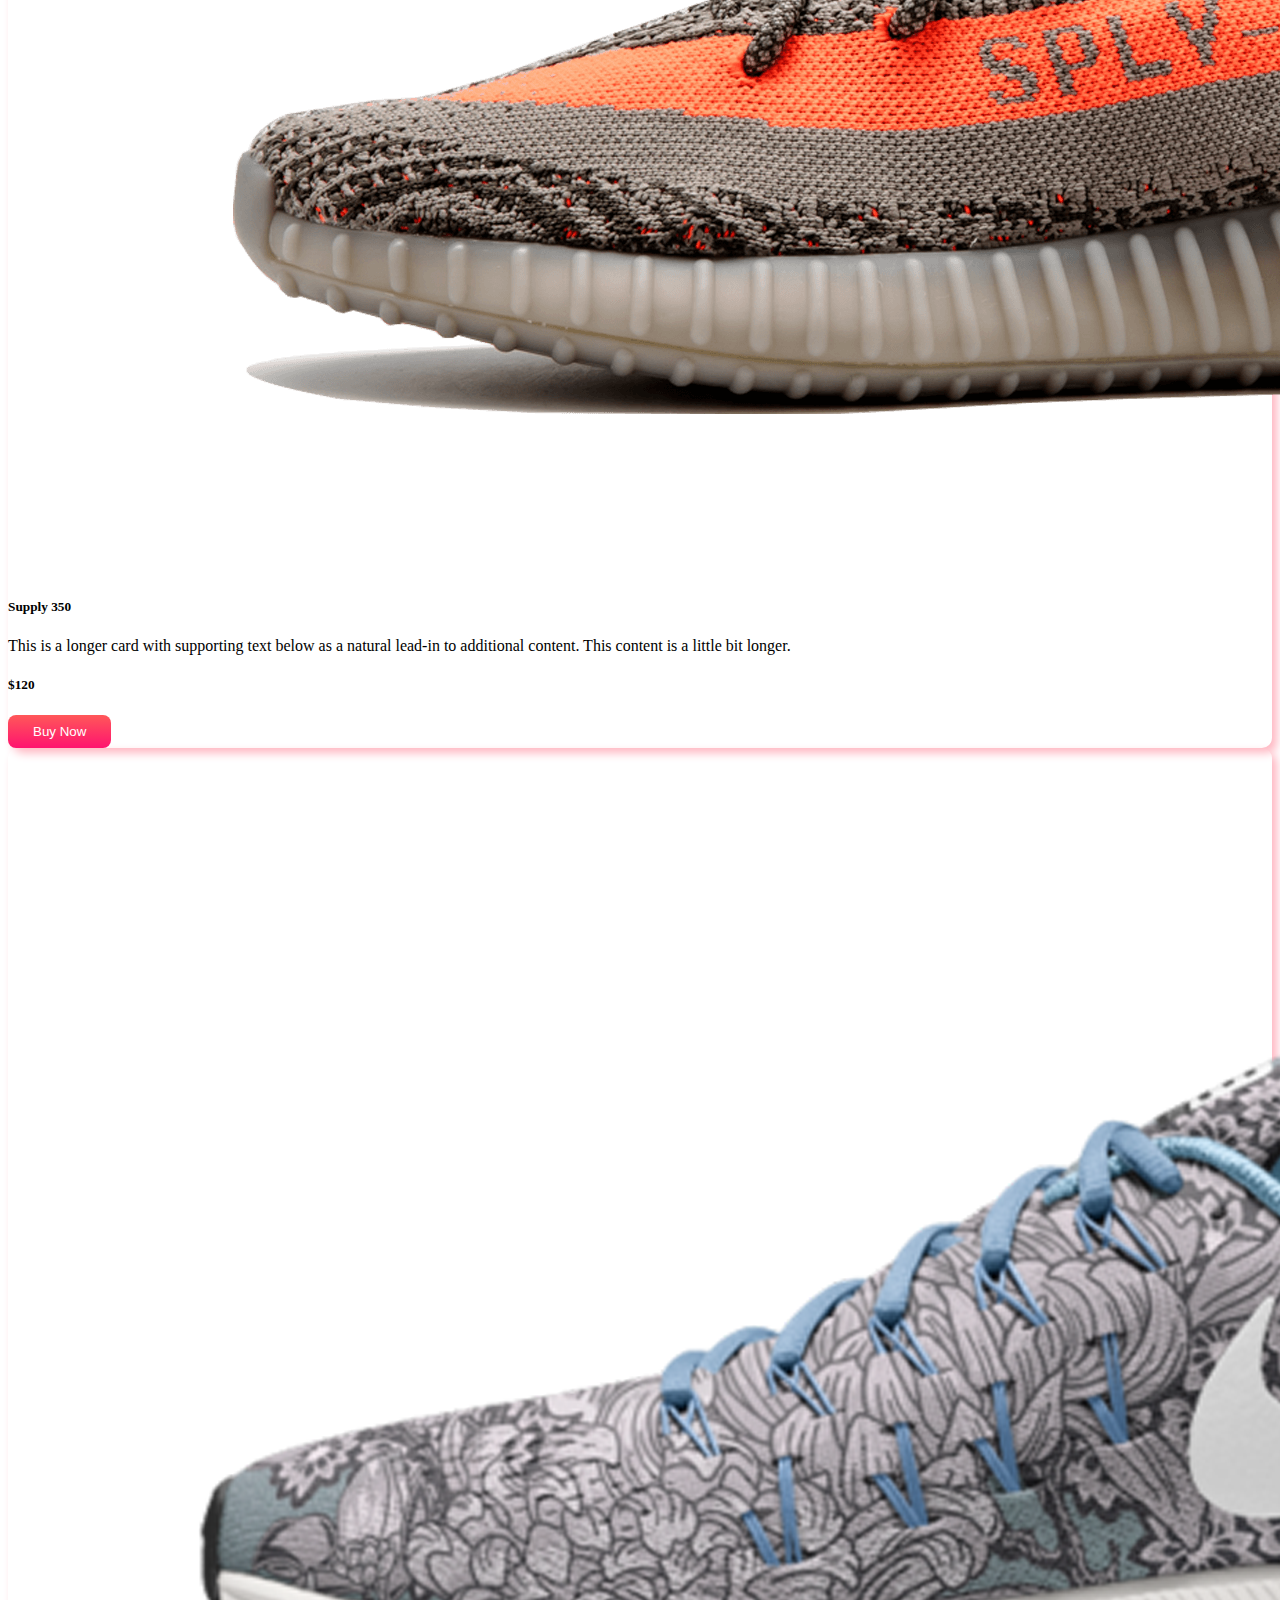
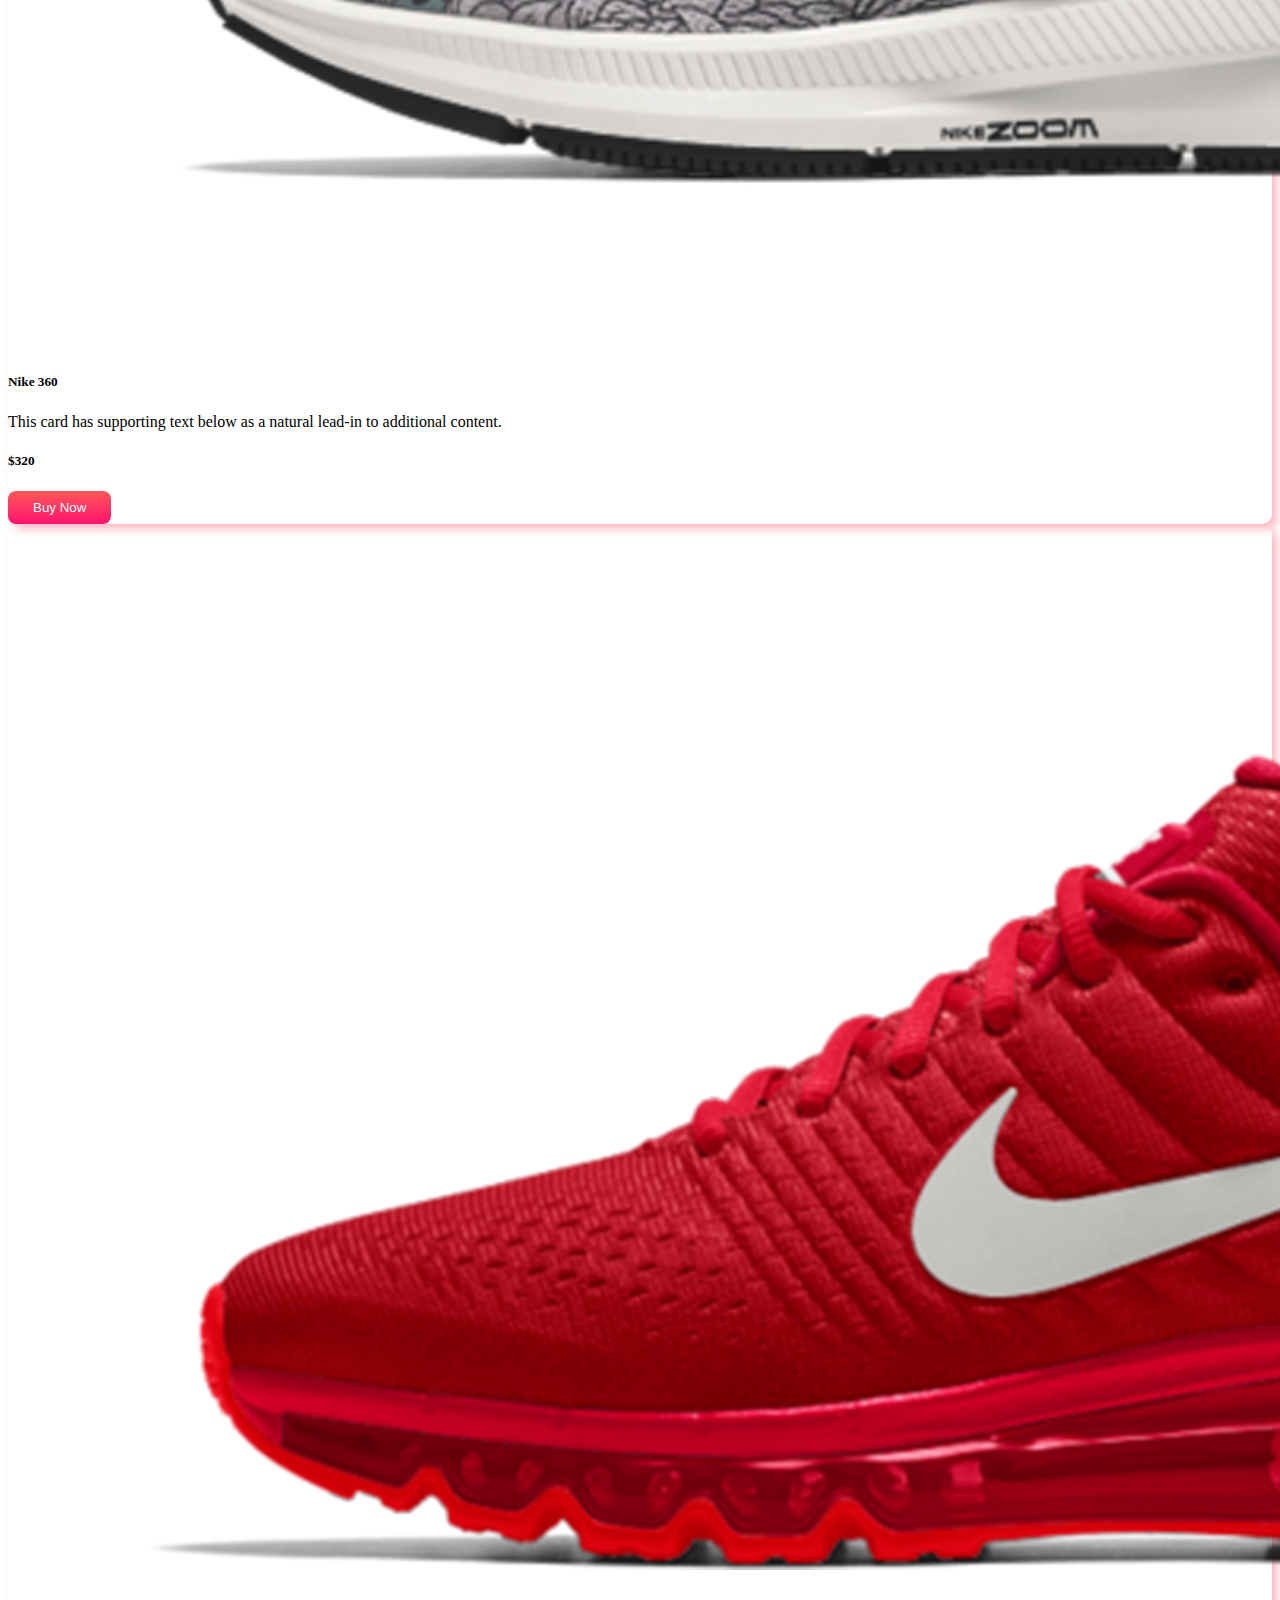
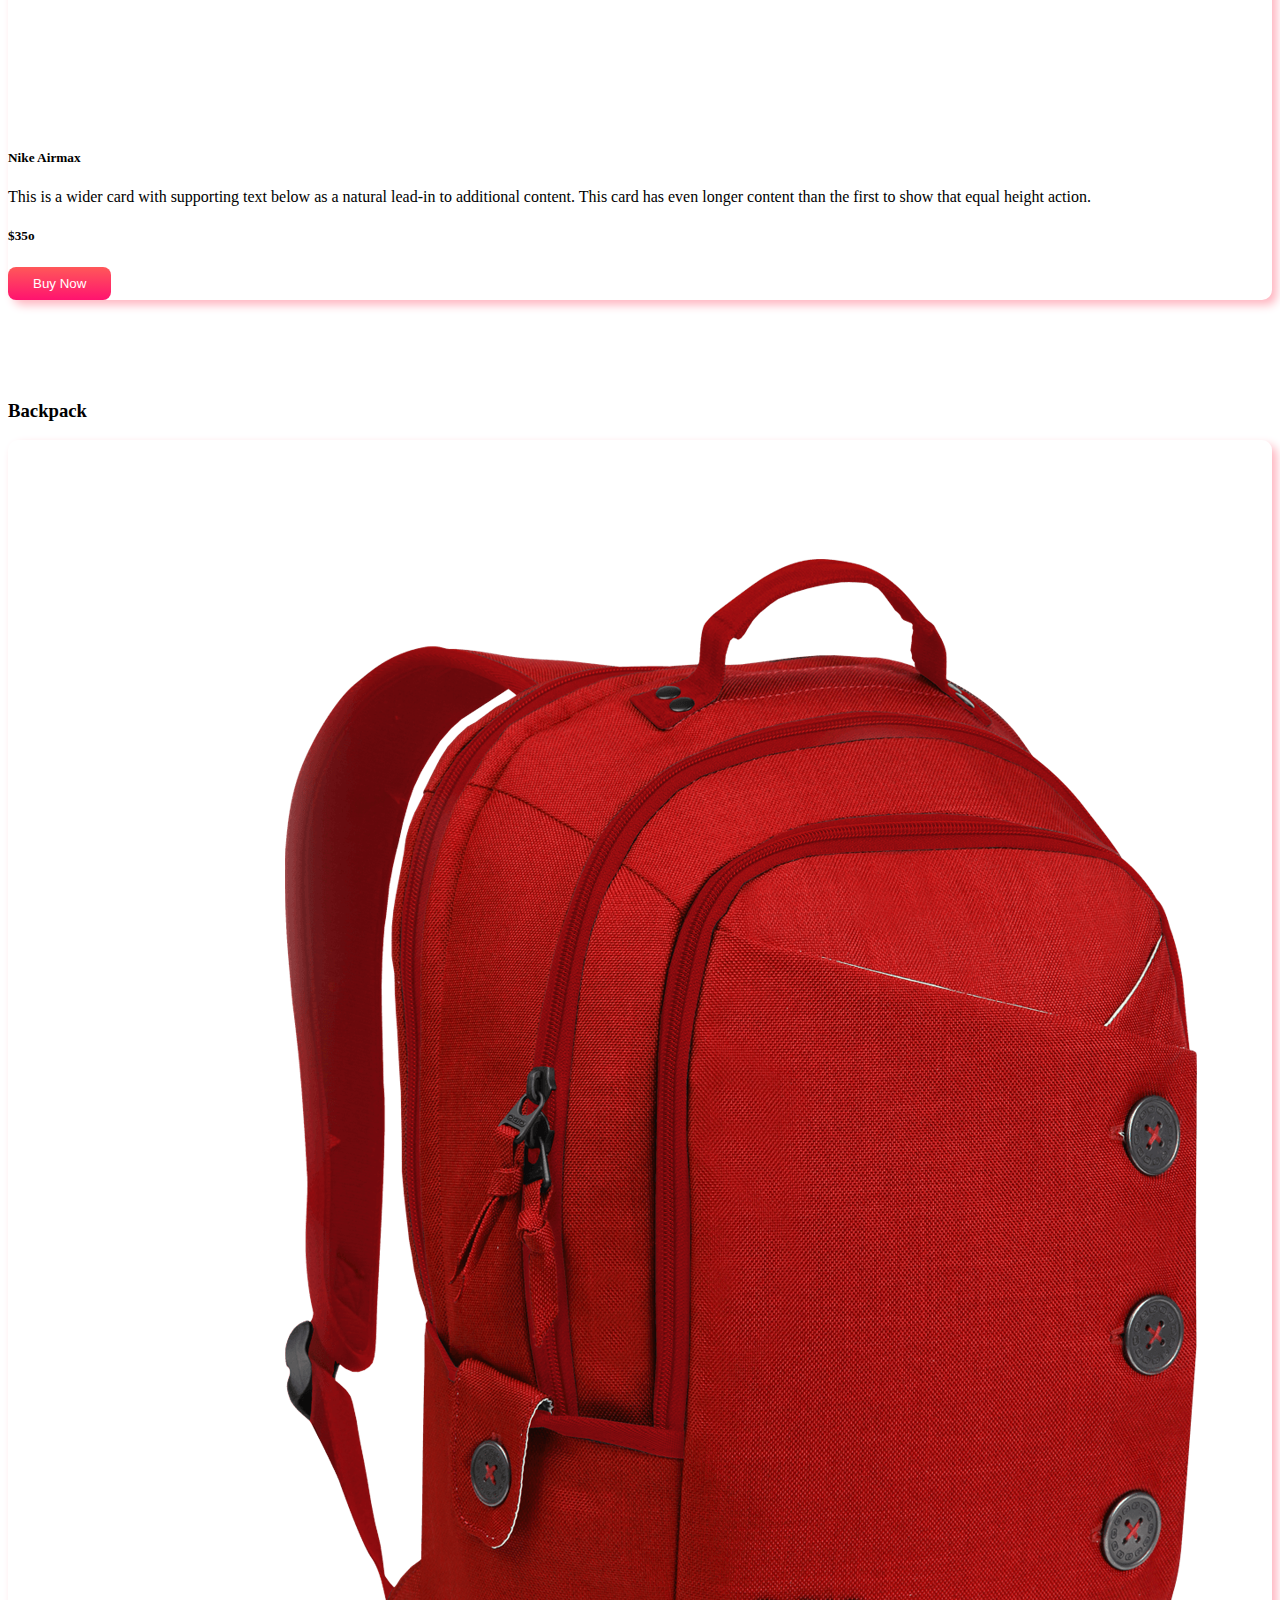
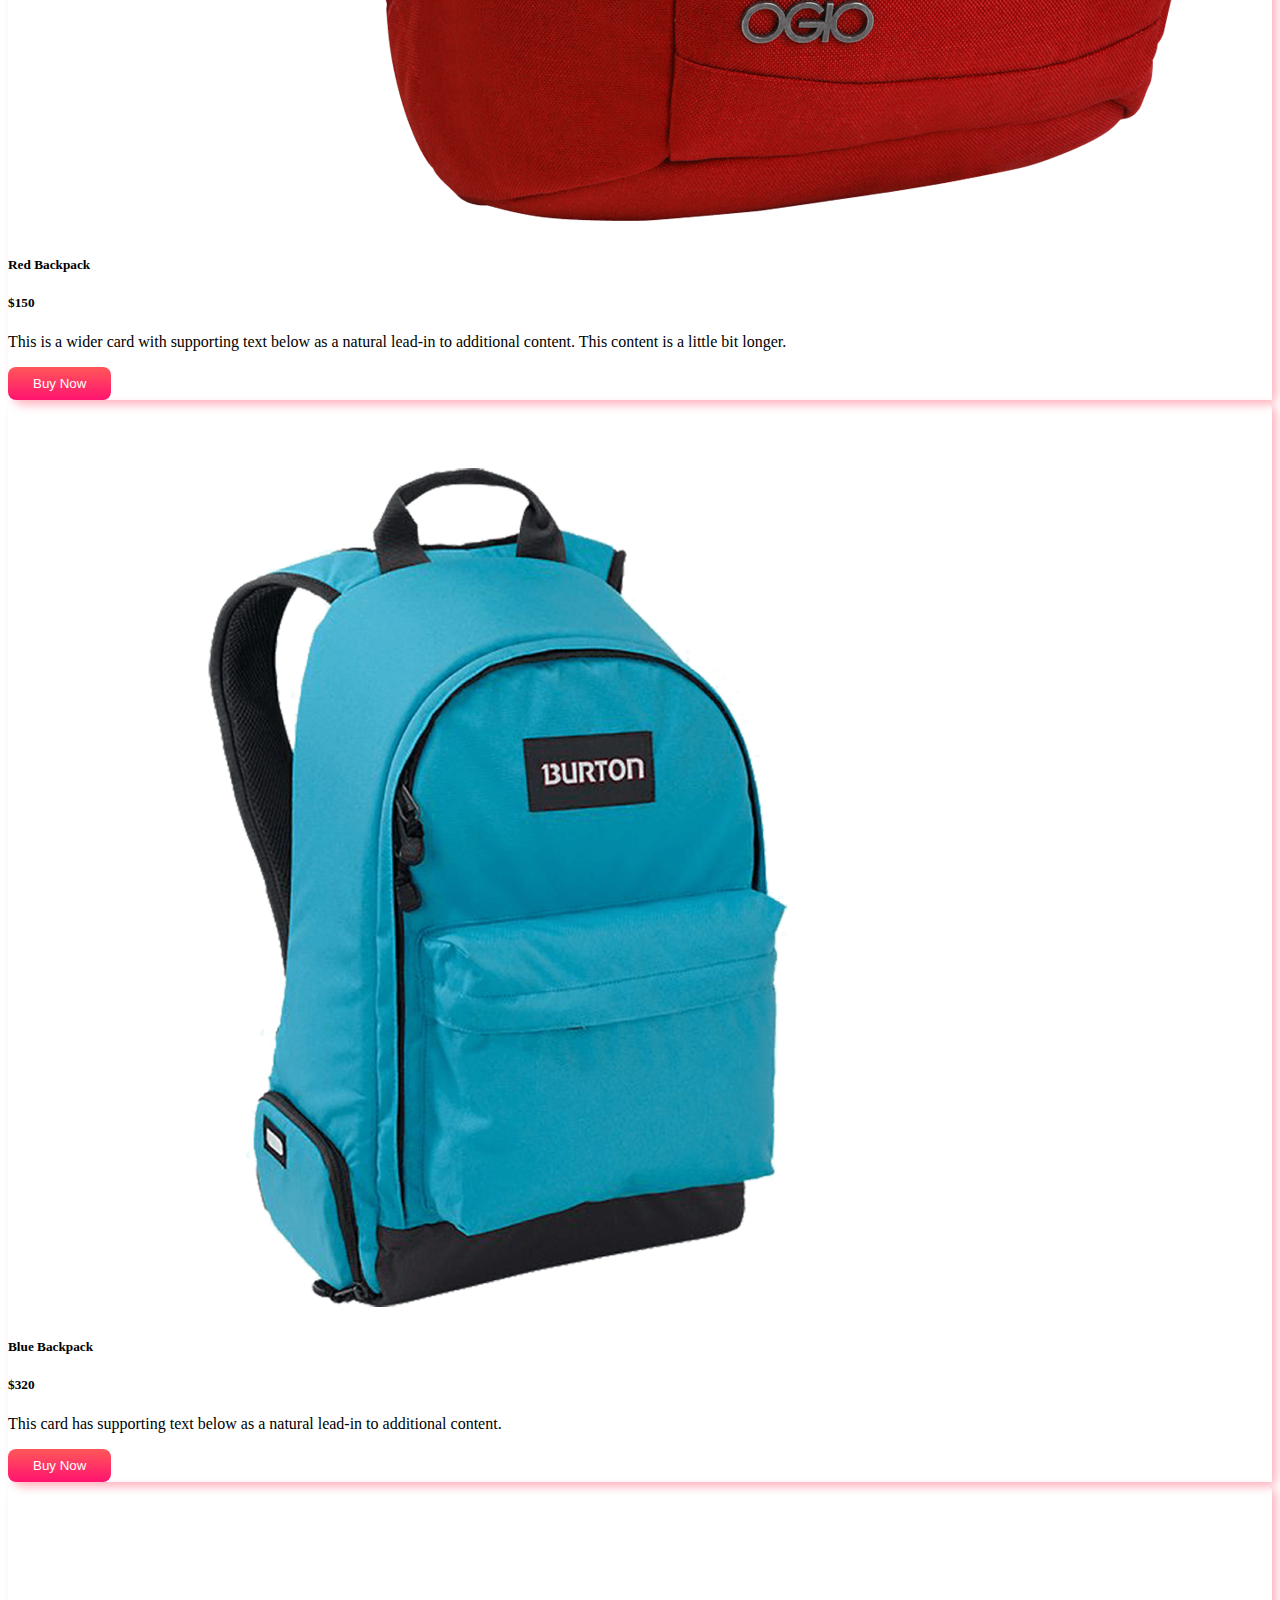
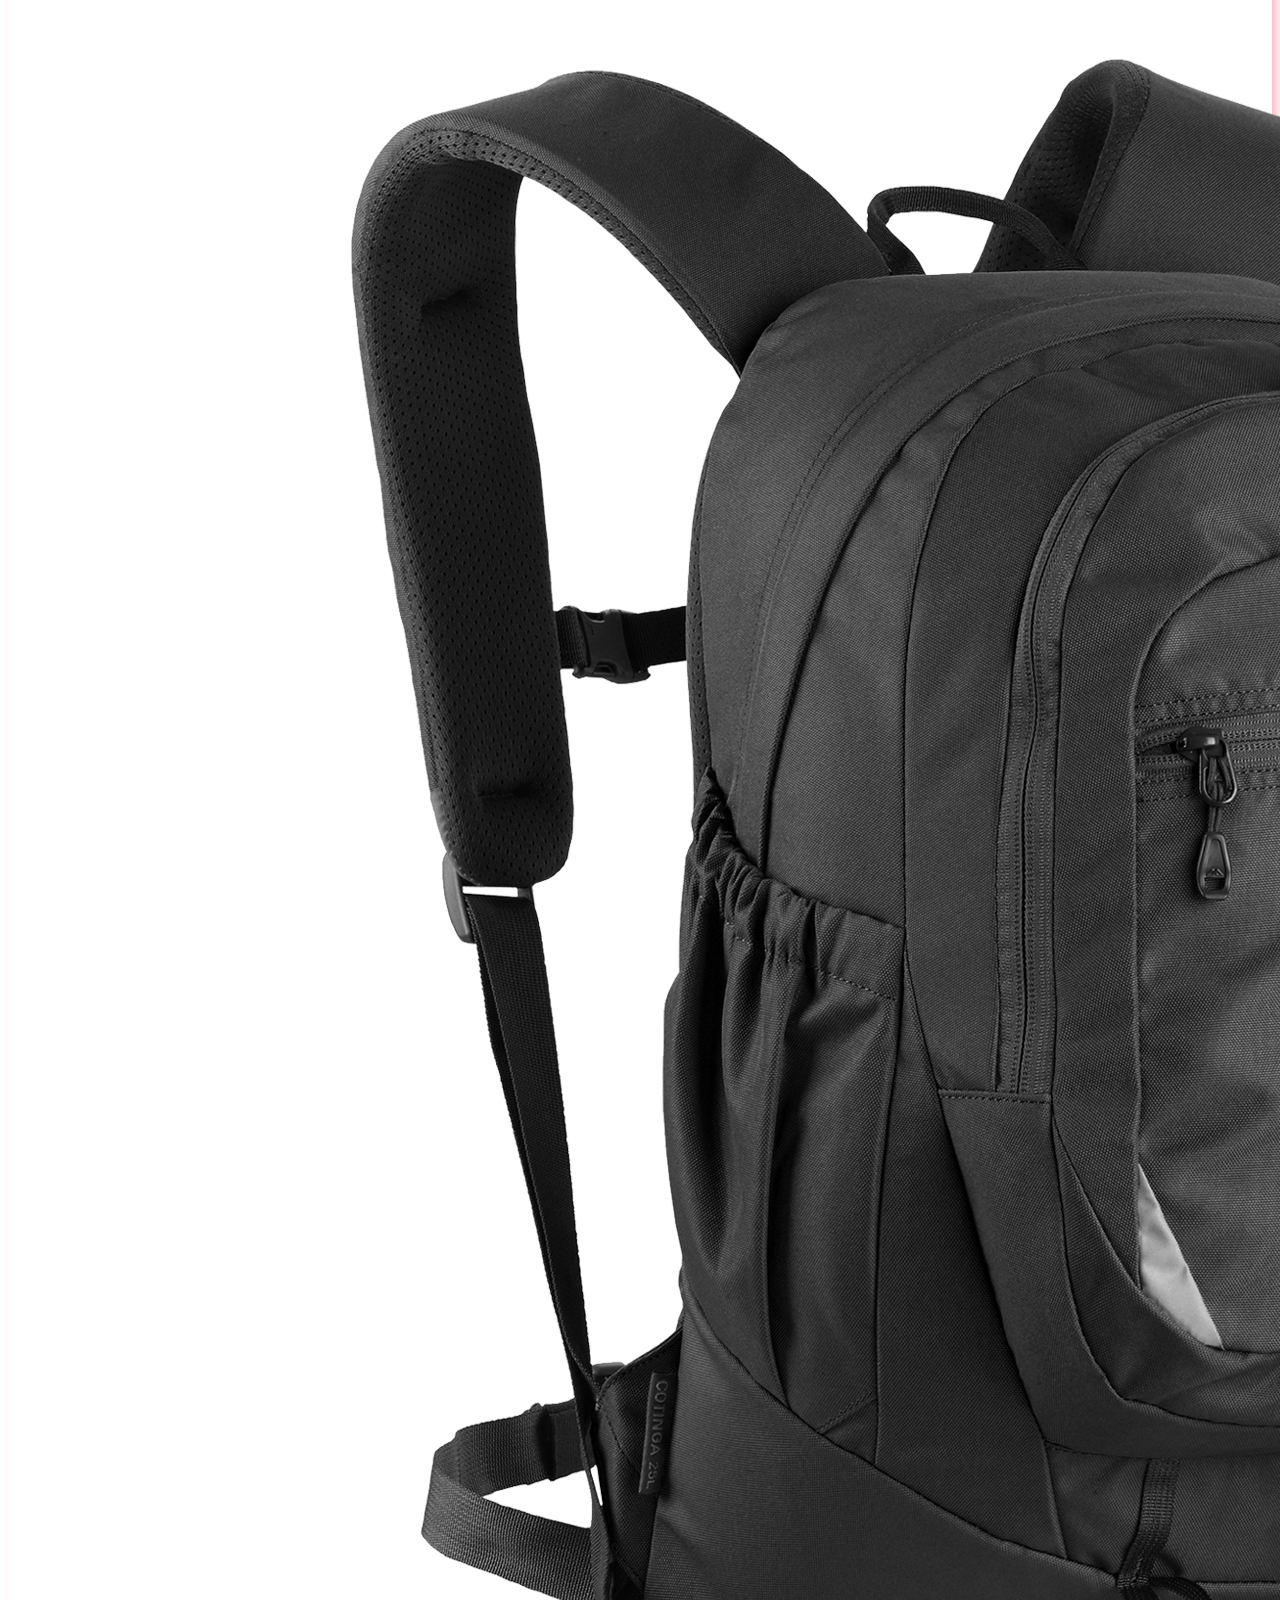
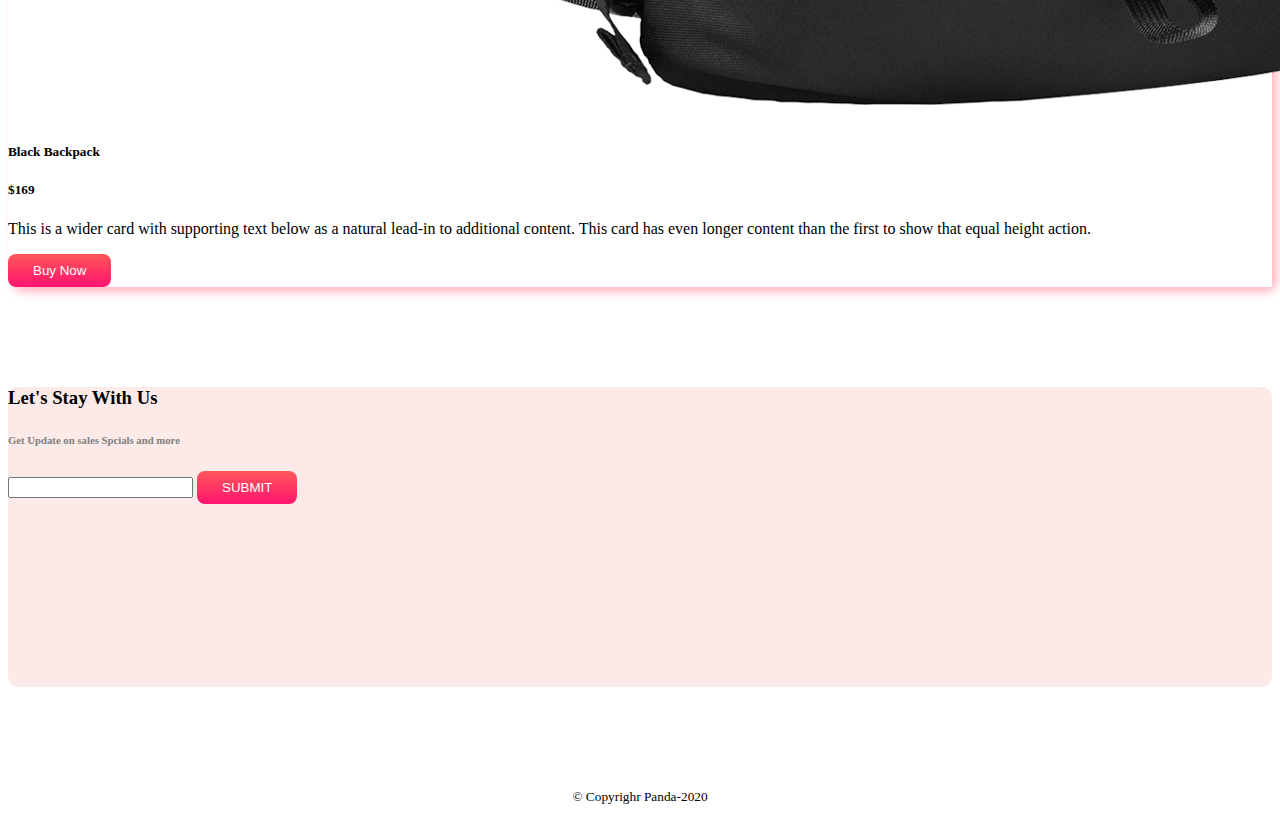
<file: panda.html>
<!DOCTYPE html>
<html lang="en">
<head>
    <meta charset="UTF-8">
    <meta name="viewport" content="width=device-width, initial-scale=1.0">
    <title>Document</title>
    <link rel="stylesheet" href="https://stackpath.bootstrapcdn.com/bootstrap/4.5.0/css/bootstrap.min.css" integrity="sha384-9aIt2nRpC12Uk9gS9baDl411NQApFmC26EwAOH8WgZl5MYYxFfc+NcPb1dKGj7Sk" crossorigin="anonymous">
    <link rel="stylesheet" href="style.css">
</head>
<body>
     <div class="container">
        <nav class="navbar navbar-expand-lg navbar-light bg-light">
            <a class="navbar-brand" href="#"><img src="logo.png" alt=""></a>
            <button class="navbar-toggler" type="button" data-toggle="collapse" data-target="#navbarNav" aria-controls="navbarNav" aria-expanded="false" aria-label="Toggle navigation">
              <span class="navbar-toggler-icon"></span>
            </button>
            <div class="collapse navbar-collapse" id="navbarNav">
              <ul class="navbar-nav">
                <li class="nav-item active">
                  <a class="nav-link" href="#">Home <span class="sr-only">(current)</span></a>
                </li>
                <li class="nav-item">
                  <a class="nav-link" href="#shoes">Shoes</a>
                </li>
                <li class="nav-item">
                  <a class="nav-link" href="#backpack">Backpack</a>
                </li>
                <li class="nav-item">
                  <a class="nav-link" href="#Subscribe" >Subscribe</a>
                </li>
              </ul>
            </div>
          </nav>
     </div>
     <div class="container">
        <div id="carouselExampleControls" class="carousel slide orange-bg" data-ride="carousel">
            <div class="carousel-inner">
              <div class="carousel-item active">
              <div class="row align-items-center">
                  <div class="col-md-7">
                    <h1>Mega TV For Sports</h1>
                    <p>This the best TV in the World</p>
                    <h1 class="price">$1200</h1>
                    <button class="buy">Buy Now</button>

                  </div>
                  <div class="col-md-5">
                    <img src="banner-images/tv.png" class="d-block w-100" alt="...">
                  </div>
              </div>
              </div>
              <div class="carousel-item">
                <div class="row align-items-center">
                    <div class="col-md-7">
                       <h1>Cool Dude headphone</h1>
                       <p>This the best headphone for music</p> 
                       <h1 class="price">$400</h1>
                       <button class="buy">Buy Now</button>
                    </div>
                    <div class="col-md-5">
                        <img src="banner-images/headphone.png" class="d-block w-100" alt="...">
                    </div>
                </div>
              </div>
              <div class="carousel-item">
                <div class="row align-items-center">
                    <div class="col-md-7">
                        <h1>XBOX for Gaming</h1>
                        <p>It id the best XBOX for gaming Dude</p>
                        <h1 class="price">$600</h1>
                        <button class="buy">Buy Now</button>
                    </div>
                    <div class="col-md-5">
                        <img src="banner-images/xbox.png" class="d-block w-100" alt="...">
                    </div>
                </div>
              </div>
            </div>
            <a class="carousel-control-prev" href="#carouselExampleControls" role="button" data-slide="prev">
              <span class="carousel-control-prev-icon" aria-hidden="true"></span>
              <span class="sr-only">Previous</span>
            </a>
            <a class="carousel-control-next" href="#carouselExampleControls" role="button" data-slide="next">
              <span class="carousel-control-next-icon" aria-hidden="true"></span>
              <span class="sr-only">Next</span>
            </a>
          </div>

     </div>

     <div class="container categories">
        <div class="row">
            <div class="col-md-4">
                <div class="d-flex justify-content-between align-items-center cat1">
                 <h1>Watch</h1>
                 <img src="categories/watch.png" alt=""> 
                </div>
            </div>
            <div class="col-md-4">
                <div class="d-flex justify-content-between align-items-center cat2">
                 <h1>Bag</h1>
                 <img src="categories/bag.png" alt="">
                </div>
            </div>
            <div class="col-md-4">
                <div class="d-flex justify-content-between align-items-center cat3">
                 <h1>Shoe</h1>
                 <img src="categories/shoes.png" alt="">
                </div>
            </div>
        </div>
     </div>
     <div class="container shoes" id="shoes">
         <h3>Shoes</h3>
         <div class="card-deck">
            <div class="card">
              <img src="shoes/shoe-1.png" class="card-img-top" alt="...">
              <div class="card-body">
                <h5 class="card-title">Supply 350</h5>
                <p class="card-text">This is a longer card with supporting text below as a natural lead-in to additional content. This content is a little bit longer.</p>
                <h5>$120</h5>
                <button class="buy">Buy Now</button>
              </div>
            </div>
            <div class="card">
              <img src="shoes/shoe-2.png" class="card-img-top" alt="...">
              <div class="card-body">
                <h5 class="card-title">Nike 360</h5>
                <p class="card-text">This card has supporting text below as a natural lead-in to additional content.</p>
                <h5>$320</h5>
                <button class="buy">Buy Now</button>
              </div>
            </div>
            <div class="card">
              <img src="shoes/shoe-3.png" class="card-img-top" alt="...">
              <div class="card-body">
                <h5 class="card-title">Nike Airmax</h5>
                <p class="card-text">This is a wider card with supporting text below as a natural lead-in to additional content. This card has even longer content than the first to show that equal height action.</p>
                <h5>$35o</h5>
                <button class="buy">Buy Now</button>
              </div>
            </div>
          </div>
     </div>
     <div class="container" id="backpack">
     <h3>Backpack</h3>
     <div class="card-deck">
        <div class="card">
          <img src="bags/bag-1.png" class="card-img-top" alt="...">
          <div class="card-body">
            <h5 class="card-title">Red Backpack</h5>
            <h5>$150</h5>
            <p class="card-text">This is a wider card with supporting text below as a natural lead-in to additional content. This content is a little bit longer.</p>
          </div>
          <div class="card-footer">
            <button class="buy">Buy Now</button>
          </div>
        </div>
        <div class="card">
          <img src="bags/bag-2.png" class="card-img-top" alt="...">
          <div class="card-body">
            <h5 class="card-title">Blue Backpack</h5>
            <h5>$320</h5>
            <p class="card-text">This card has supporting text below as a natural lead-in to additional content.</p>
          </div>
          <div class="card-footer">
            <button class="buy">Buy Now</button>
          </div>
        </div>
        <div class="card">
          <img src="bags/bag-3.png" class="card-img-top" alt="...">
          <div class="card-body">
            <h5 class="card-title">Black Backpack</h5>
            <h5>$169</h5>
            <p class="card-text">This is a wider card with supporting text below as a natural lead-in to additional content. This card has even longer content than the first to show that equal height action.</p>
          </div>
          <div class="card-footer">
            <button class="buy">Buy Now</button>
          </div>
        </div>
      </div>
     </div>

     <div class="container align-items-center d-flex justify-content-center orange-bg" id="Subscribe">
         <div>
         <h3>Let's Stay With Us</h3>
         <h6>Get Update on sales Spcials and more</h6>
         <input class="form-control" type="text">
         <button class="buy">SUBMIT</button>
         </div>
     </div>
     <footer>
         <small> © Copyrighr Panda-2020 </small>
     </footer>

       
 
    




    <script src="https://code.jquery.com/jquery-3.5.1.slim.min.js" integrity="sha384-DfXdz2htPH0lsSSs5nCTpuj/zy4C+OGpamoFVy38MVBnE+IbbVYUew+OrCXaRkfj" crossorigin="anonymous"></script>
<script src="https://cdn.jsdelivr.net/npm/popper.js@1.16.0/dist/umd/popper.min.js" integrity="sha384-Q6E9RHvbIyZFJoft+2mJbHaEWldlvI9IOYy5n3zV9zzTtmI3UksdQRVvoxMfooAo" crossorigin="anonymous"></script>
<script src="https://stackpath.bootstrapcdn.com/bootstrap/4.5.0/js/bootstrap.min.js" integrity="sha384-OgVRvuATP1z7JjHLkuOU7Xw704+h835Lr+6QL9UvYjZE3Ipu6Tp75j7Bh/kR0JKI" crossorigin="anonymous"></script>
</body>
</html>
</file>
<file: style.css>
.container{
    margin-bottom: 100px;
}
.orange-bg{
    background-color: #fceae8;
    border-radius: 10px;
}
.carousel-item{
    padding: 20px 40px;
}
.price{
   color: hotpink; 
}
.buy{
    background-image: linear-gradient(to bottom, #ff5859 0%, #ff136f 100%);
    color: #fff;
    border: none;
    border-radius: 8px;
    padding: 9px 25px;
    cursor: pointer;
}
.cat1, .cat2, .cat3{
    padding: 10px 30px;
} 
.cat1{
    background-color: orange;
}
.cat2{
    background-color: orchid;
}
.cat3{
    background-color: blue;
}
.categories h1{
    color: white;
}
.categories img{
    width: 100px;
}
.card{
    border: none;
    border-radius: 10px;
    box-shadow: 5px 5px 10px lightpink;
}
.card-footer{
    background-color: white;
    border-top: none;
}
#Subscribe{
    height: 300px;

}
#Subscribe h6{
    color: gray;
}
footer{
    text-align: center;
}
</file>
